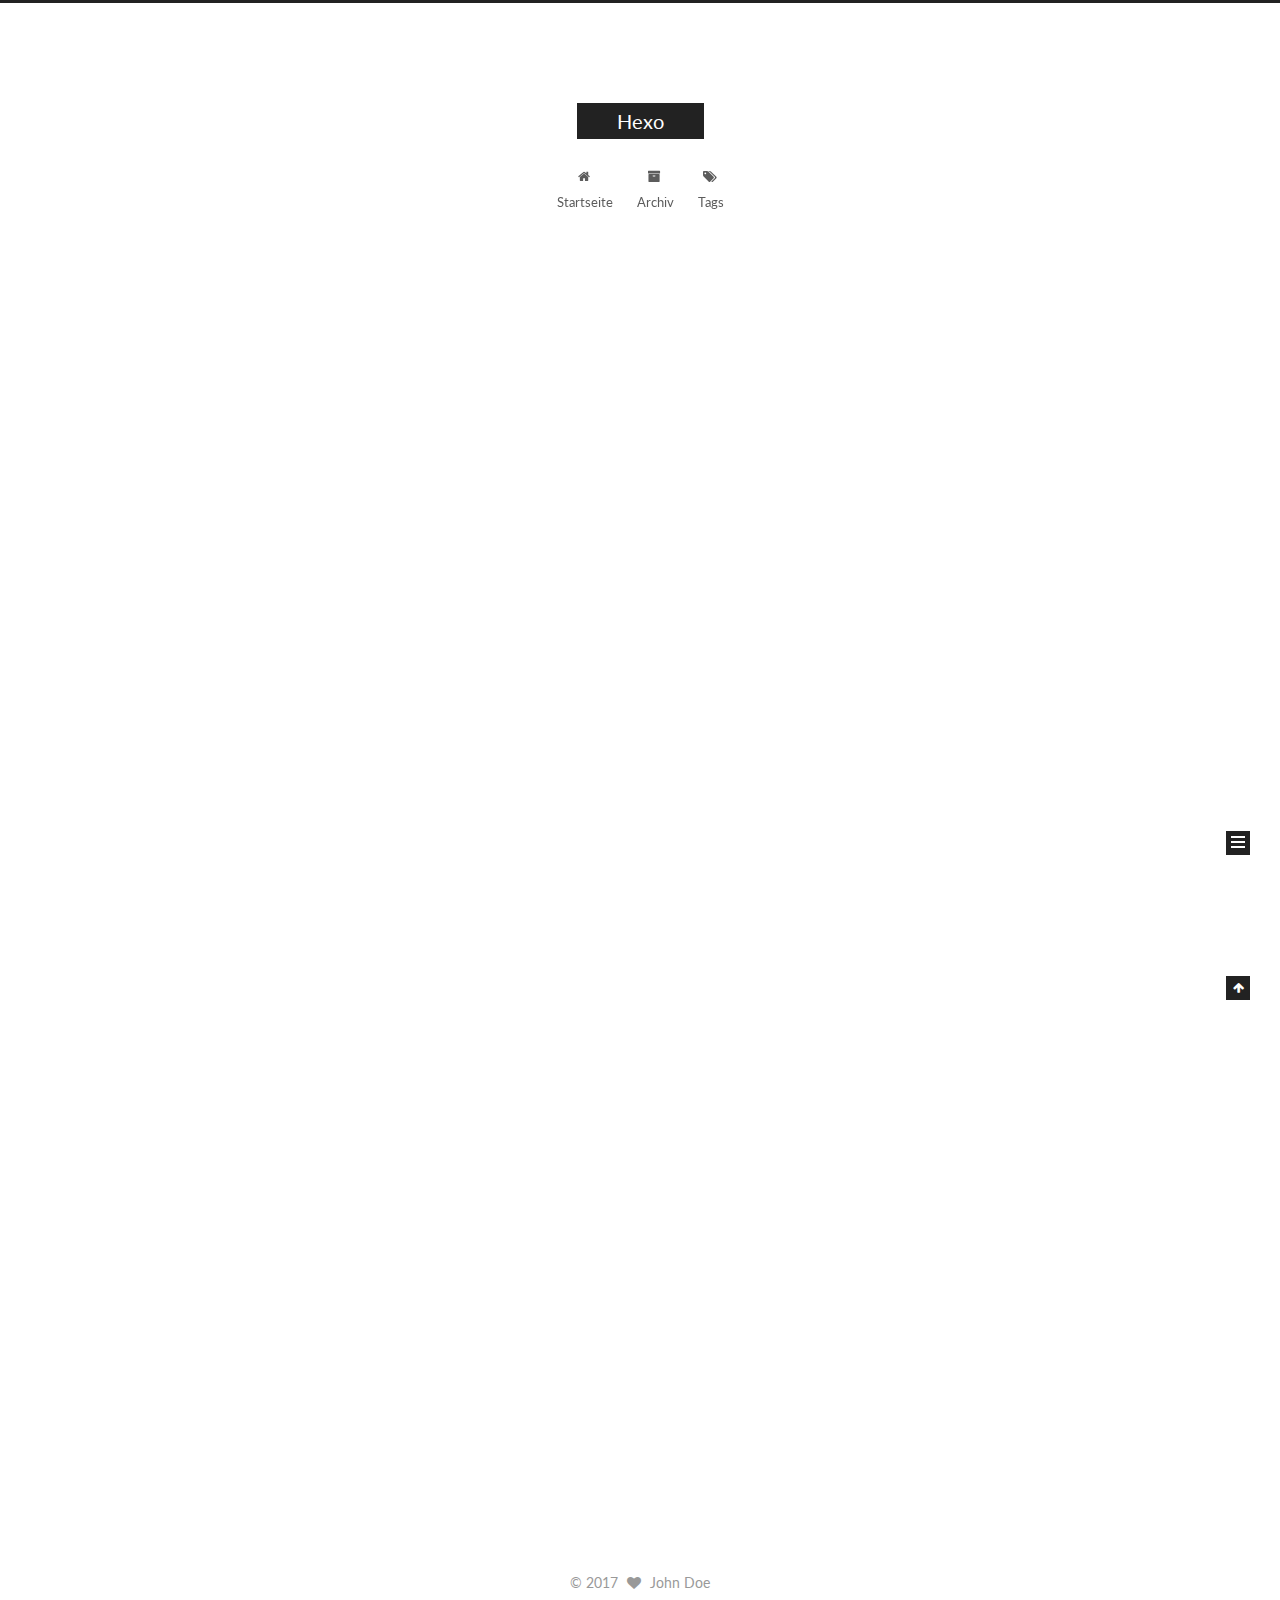
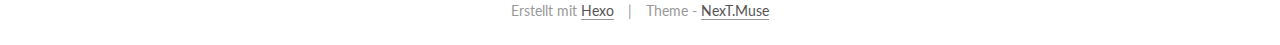
<file: index.html>
<!doctype html>



  


<html class="theme-next muse use-motion" lang="">
<head>
  <meta charset="UTF-8"/>
<meta http-equiv="X-UA-Compatible" content="IE=edge" />
<meta name="viewport" content="width=device-width, initial-scale=1, maximum-scale=1"/>






<meta http-equiv="Cache-Control" content="no-transform" />
<meta http-equiv="Cache-Control" content="no-siteapp" />















  
  
  <link href="/lib/fancybox/source/jquery.fancybox.css?v=2.1.5" rel="stylesheet" type="text/css" />




  
  
  
  

  
    
    
  

  

  

  

  

  
    
    
    <link href="//fonts.googleapis.com/css?family=Lato:300,300italic,400,400italic,700,700italic&subset=latin,latin-ext" rel="stylesheet" type="text/css">
  






<link href="/lib/font-awesome/css/font-awesome.min.css?v=4.6.2" rel="stylesheet" type="text/css" />

<link href="/css/main.css?v=5.1.1" rel="stylesheet" type="text/css" />


  <meta name="keywords" content="Hexo, NexT" />








  <link rel="shortcut icon" type="image/x-icon" href="/favicon.ico?v=5.1.1" />






<meta property="og:type" content="website">
<meta property="og:title" content="Hexo">
<meta property="og:url" content="http://yoursite.com/index.html">
<meta property="og:site_name" content="Hexo">
<meta name="twitter:card" content="summary">
<meta name="twitter:title" content="Hexo">



<script type="text/javascript" id="hexo.configurations">
  var NexT = window.NexT || {};
  var CONFIG = {
    root: '/',
    scheme: 'Muse',
    sidebar: {"position":"left","display":"post","offset":12,"offset_float":0,"b2t":false,"scrollpercent":false},
    fancybox: true,
    motion: true,
    duoshuo: {
      userId: '0',
      author: 'Author'
    },
    algolia: {
      applicationID: '',
      apiKey: '',
      indexName: '',
      hits: {"per_page":10},
      labels: {"input_placeholder":"Search for Posts","hits_empty":"We didn't find any results for the search: ${query}","hits_stats":"${hits} results found in ${time} ms"}
    }
  };
</script>



  <link rel="canonical" href="http://yoursite.com/"/>





  <title>Hexo</title>
</head>

<body itemscope itemtype="http://schema.org/WebPage" lang="">

  















  
  
    
  

  <div class="container sidebar-position-left 
   page-home 
 ">
    <div class="headband"></div>

    <header id="header" class="header" itemscope itemtype="http://schema.org/WPHeader">
      <div class="header-inner"><div class="site-brand-wrapper">
  <div class="site-meta ">
    

    <div class="custom-logo-site-title">
      <a href="/"  class="brand" rel="start">
        <span class="logo-line-before"><i></i></span>
        <span class="site-title">Hexo</span>
        <span class="logo-line-after"><i></i></span>
      </a>
    </div>
      
        <p class="site-subtitle"></p>
      
  </div>

  <div class="site-nav-toggle">
    <button>
      <span class="btn-bar"></span>
      <span class="btn-bar"></span>
      <span class="btn-bar"></span>
    </button>
  </div>
</div>

<nav class="site-nav">
  

  
    <ul id="menu" class="menu">
      
        
        <li class="menu-item menu-item-home">
          <a href="/" rel="section">
            
              <i class="menu-item-icon fa fa-fw fa-home"></i> <br />
            
            Startseite
          </a>
        </li>
      
        
        <li class="menu-item menu-item-archives">
          <a href="/archives" rel="section">
            
              <i class="menu-item-icon fa fa-fw fa-archive"></i> <br />
            
            Archiv
          </a>
        </li>
      
        
        <li class="menu-item menu-item-tags">
          <a href="/tags" rel="section">
            
              <i class="menu-item-icon fa fa-fw fa-tags"></i> <br />
            
            Tags
          </a>
        </li>
      

      
    </ul>
  

  
</nav>



 </div>
    </header>

    <main id="main" class="main">
      <div class="main-inner">
        <div class="content-wrap">
          <div id="content" class="content">
            
  <section id="posts" class="posts-expand">
    
      

  

  
  
  

  <article class="post post-type-normal " itemscope itemtype="http://schema.org/Article">
    <link itemprop="mainEntityOfPage" href="http://yoursite.com/2017/05/22/test/">

    <span hidden itemprop="author" itemscope itemtype="http://schema.org/Person">
      <meta itemprop="name" content="John Doe">
      <meta itemprop="description" content="">
      <meta itemprop="image" content="/images/avatar.gif">
    </span>

    <span hidden itemprop="publisher" itemscope itemtype="http://schema.org/Organization">
      <meta itemprop="name" content="Hexo">
    </span>

    
      <header class="post-header">

        
        
          <h1 class="post-title" itemprop="name headline">
                
                <a class="post-title-link" href="/2017/05/22/test/" itemprop="url">test</a></h1>
        

        <div class="post-meta">
          <span class="post-time">
            
              <span class="post-meta-item-icon">
                <i class="fa fa-calendar-o"></i>
              </span>
              
                <span class="post-meta-item-text">Veröffentlicht am</span>
              
              <time title="Post created" itemprop="dateCreated datePublished" datetime="2017-05-22T19:21:20+08:00">
                2017-05-22
              </time>
            

            

            
          </span>

          

          
            
          

          
          

          

          

          

        </div>
      </header>
    

    <div class="post-body" itemprop="articleBody">

      
      

      
        
          
            
          
        
      
    </div>

    <div>
      
    </div>

    <div>
      
    </div>

    <div>
      
    </div>

    <footer class="post-footer">
      

      

      

      
      
        <div class="post-eof"></div>
      
    </footer>
  </article>


    
      

  

  
  
  

  <article class="post post-type-normal " itemscope itemtype="http://schema.org/Article">
    <link itemprop="mainEntityOfPage" href="http://yoursite.com/2017/05/22/hello-world/">

    <span hidden itemprop="author" itemscope itemtype="http://schema.org/Person">
      <meta itemprop="name" content="John Doe">
      <meta itemprop="description" content="">
      <meta itemprop="image" content="/images/avatar.gif">
    </span>

    <span hidden itemprop="publisher" itemscope itemtype="http://schema.org/Organization">
      <meta itemprop="name" content="Hexo">
    </span>

    
      <header class="post-header">

        
        
          <h1 class="post-title" itemprop="name headline">
                
                <a class="post-title-link" href="/2017/05/22/hello-world/" itemprop="url">Hello World</a></h1>
        

        <div class="post-meta">
          <span class="post-time">
            
              <span class="post-meta-item-icon">
                <i class="fa fa-calendar-o"></i>
              </span>
              
                <span class="post-meta-item-text">Veröffentlicht am</span>
              
              <time title="Post created" itemprop="dateCreated datePublished" datetime="2017-05-22T19:13:49+08:00">
                2017-05-22
              </time>
            

            

            
          </span>

          

          
            
          

          
          

          

          

          

        </div>
      </header>
    

    <div class="post-body" itemprop="articleBody">

      
      

      
        
          
            <p>Welcome to <a href="https://hexo.io/" target="_blank" rel="external">Hexo</a>! This is your very first post. Check <a href="https://hexo.io/docs/" target="_blank" rel="external">documentation</a> for more info. If you get any problems when using Hexo, you can find the answer in <a href="https://hexo.io/docs/troubleshooting.html" target="_blank" rel="external">troubleshooting</a> or you can ask me on <a href="https://github.com/hexojs/hexo/issues" target="_blank" rel="external">GitHub</a>.</p>
<h2 id="Quick-Start"><a href="#Quick-Start" class="headerlink" title="Quick Start"></a>Quick Start</h2><h3 id="Create-a-new-post"><a href="#Create-a-new-post" class="headerlink" title="Create a new post"></a>Create a new post</h3><figure class="highlight bash"><table><tr><td class="gutter"><pre><div class="line">1</div></pre></td><td class="code"><pre><div class="line">$ hexo new <span class="string">"My New Post"</span></div></pre></td></tr></table></figure>
<p>More info: <a href="https://hexo.io/docs/writing.html" target="_blank" rel="external">Writing</a></p>
<h3 id="Run-server"><a href="#Run-server" class="headerlink" title="Run server"></a>Run server</h3><figure class="highlight bash"><table><tr><td class="gutter"><pre><div class="line">1</div></pre></td><td class="code"><pre><div class="line">$ hexo server</div></pre></td></tr></table></figure>
<p>More info: <a href="https://hexo.io/docs/server.html" target="_blank" rel="external">Server</a></p>
<h3 id="Generate-static-files"><a href="#Generate-static-files" class="headerlink" title="Generate static files"></a>Generate static files</h3><figure class="highlight bash"><table><tr><td class="gutter"><pre><div class="line">1</div></pre></td><td class="code"><pre><div class="line">$ hexo generate</div></pre></td></tr></table></figure>
<p>More info: <a href="https://hexo.io/docs/generating.html" target="_blank" rel="external">Generating</a></p>
<h3 id="Deploy-to-remote-sites"><a href="#Deploy-to-remote-sites" class="headerlink" title="Deploy to remote sites"></a>Deploy to remote sites</h3><figure class="highlight bash"><table><tr><td class="gutter"><pre><div class="line">1</div></pre></td><td class="code"><pre><div class="line">$ hexo deploy</div></pre></td></tr></table></figure>
<p>More info: <a href="https://hexo.io/docs/deployment.html" target="_blank" rel="external">Deployment</a></p>

          
        
      
    </div>

    <div>
      
    </div>

    <div>
      
    </div>

    <div>
      
    </div>

    <footer class="post-footer">
      

      

      

      
      
        <div class="post-eof"></div>
      
    </footer>
  </article>


    
  </section>

  


          </div>
          


          

        </div>
        
          
  
  <div class="sidebar-toggle">
    <div class="sidebar-toggle-line-wrap">
      <span class="sidebar-toggle-line sidebar-toggle-line-first"></span>
      <span class="sidebar-toggle-line sidebar-toggle-line-middle"></span>
      <span class="sidebar-toggle-line sidebar-toggle-line-last"></span>
    </div>
  </div>

  <aside id="sidebar" class="sidebar">
    <div class="sidebar-inner">

      

      

      <section class="site-overview sidebar-panel sidebar-panel-active">
        <div class="site-author motion-element" itemprop="author" itemscope itemtype="http://schema.org/Person">
          <img class="site-author-image" itemprop="image"
               src="/images/avatar.gif"
               alt="John Doe" />
          <p class="site-author-name" itemprop="name">John Doe</p>
           
              <p class="site-description motion-element" itemprop="description"></p>
          
        </div>
        <nav class="site-state motion-element">

          
            <div class="site-state-item site-state-posts">
              <a href="/archives">
                <span class="site-state-item-count">2</span>
                <span class="site-state-item-name">Artikel</span>
              </a>
            </div>
          

          

          

        </nav>

        

        <div class="links-of-author motion-element">
          
        </div>

        
        

        
        

        


      </section>

      

      

    </div>
  </aside>


        
      </div>
    </main>

    <footer id="footer" class="footer">
      <div class="footer-inner">
        <div class="copyright" >
  
  &copy; 
  <span itemprop="copyrightYear">2017</span>
  <span class="with-love">
    <i class="fa fa-heart"></i>
  </span>
  <span class="author" itemprop="copyrightHolder">John Doe</span>
</div>


<div class="powered-by">
  Erstellt mit  <a class="theme-link" href="https://hexo.io">Hexo</a>
</div>

<div class="theme-info">
  Theme -
  <a class="theme-link" href="https://github.com/iissnan/hexo-theme-next">
    NexT.Muse
  </a>
</div>


        

        
      </div>
    </footer>

    
      <div class="back-to-top">
        <i class="fa fa-arrow-up"></i>
        
      </div>
    

  </div>

  

<script type="text/javascript">
  if (Object.prototype.toString.call(window.Promise) !== '[object Function]') {
    window.Promise = null;
  }
</script>









  












  
  <script type="text/javascript" src="/lib/jquery/index.js?v=2.1.3"></script>

  
  <script type="text/javascript" src="/lib/fastclick/lib/fastclick.min.js?v=1.0.6"></script>

  
  <script type="text/javascript" src="/lib/jquery_lazyload/jquery.lazyload.js?v=1.9.7"></script>

  
  <script type="text/javascript" src="/lib/velocity/velocity.min.js?v=1.2.1"></script>

  
  <script type="text/javascript" src="/lib/velocity/velocity.ui.min.js?v=1.2.1"></script>

  
  <script type="text/javascript" src="/lib/fancybox/source/jquery.fancybox.pack.js?v=2.1.5"></script>


  


  <script type="text/javascript" src="/js/src/utils.js?v=5.1.1"></script>

  <script type="text/javascript" src="/js/src/motion.js?v=5.1.1"></script>



  
  

  

  


  <script type="text/javascript" src="/js/src/bootstrap.js?v=5.1.1"></script>



  


  




	





  





  





  






  





  

  

  

  

  

</body>
</html>
</file>
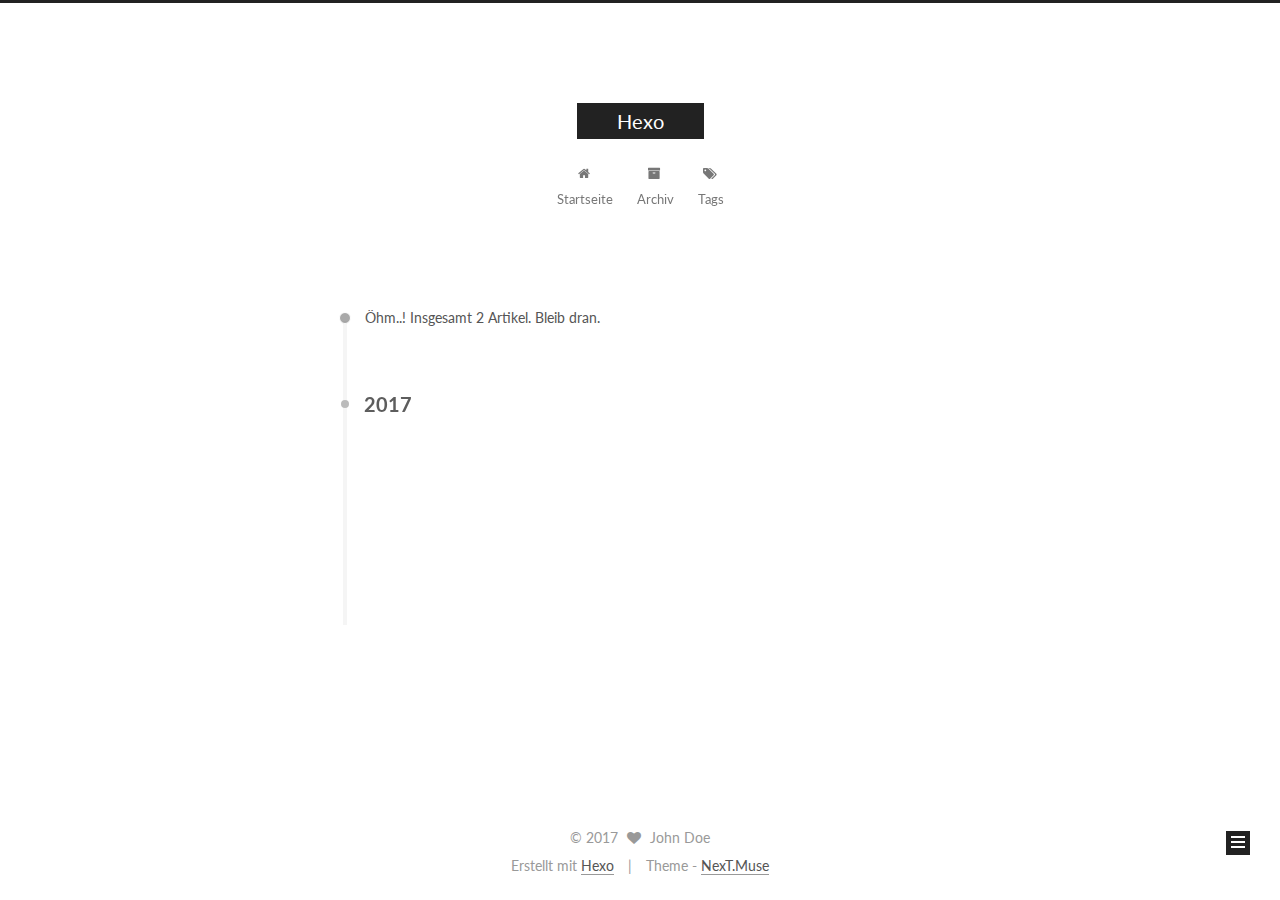
<file: archives/index.html>
<!doctype html>



  


<html class="theme-next muse use-motion" lang="">
<head>
  <meta charset="UTF-8"/>
<meta http-equiv="X-UA-Compatible" content="IE=edge" />
<meta name="viewport" content="width=device-width, initial-scale=1, maximum-scale=1"/>






<meta http-equiv="Cache-Control" content="no-transform" />
<meta http-equiv="Cache-Control" content="no-siteapp" />















  
  
  <link href="/lib/fancybox/source/jquery.fancybox.css?v=2.1.5" rel="stylesheet" type="text/css" />




  
  
  
  

  
    
    
  

  

  

  

  

  
    
    
    <link href="//fonts.googleapis.com/css?family=Lato:300,300italic,400,400italic,700,700italic&subset=latin,latin-ext" rel="stylesheet" type="text/css">
  






<link href="/lib/font-awesome/css/font-awesome.min.css?v=4.6.2" rel="stylesheet" type="text/css" />

<link href="/css/main.css?v=5.1.1" rel="stylesheet" type="text/css" />


  <meta name="keywords" content="Hexo, NexT" />








  <link rel="shortcut icon" type="image/x-icon" href="/favicon.ico?v=5.1.1" />






<meta property="og:type" content="website">
<meta property="og:title" content="Hexo">
<meta property="og:url" content="http://yoursite.com/archives/index.html">
<meta property="og:site_name" content="Hexo">
<meta name="twitter:card" content="summary">
<meta name="twitter:title" content="Hexo">



<script type="text/javascript" id="hexo.configurations">
  var NexT = window.NexT || {};
  var CONFIG = {
    root: '/',
    scheme: 'Muse',
    sidebar: {"position":"left","display":"post","offset":12,"offset_float":0,"b2t":false,"scrollpercent":false},
    fancybox: true,
    motion: true,
    duoshuo: {
      userId: '0',
      author: 'Author'
    },
    algolia: {
      applicationID: '',
      apiKey: '',
      indexName: '',
      hits: {"per_page":10},
      labels: {"input_placeholder":"Search for Posts","hits_empty":"We didn't find any results for the search: ${query}","hits_stats":"${hits} results found in ${time} ms"}
    }
  };
</script>



  <link rel="canonical" href="http://yoursite.com/archives/"/>





  <title>Archiv | Hexo</title>
</head>

<body itemscope itemtype="http://schema.org/WebPage" lang="">

  















  
  
    
  

  <div class="container sidebar-position-left  page-archive  ">
    <div class="headband"></div>

    <header id="header" class="header" itemscope itemtype="http://schema.org/WPHeader">
      <div class="header-inner"><div class="site-brand-wrapper">
  <div class="site-meta ">
    

    <div class="custom-logo-site-title">
      <a href="/"  class="brand" rel="start">
        <span class="logo-line-before"><i></i></span>
        <span class="site-title">Hexo</span>
        <span class="logo-line-after"><i></i></span>
      </a>
    </div>
      
        <p class="site-subtitle"></p>
      
  </div>

  <div class="site-nav-toggle">
    <button>
      <span class="btn-bar"></span>
      <span class="btn-bar"></span>
      <span class="btn-bar"></span>
    </button>
  </div>
</div>

<nav class="site-nav">
  

  
    <ul id="menu" class="menu">
      
        
        <li class="menu-item menu-item-home">
          <a href="/" rel="section">
            
              <i class="menu-item-icon fa fa-fw fa-home"></i> <br />
            
            Startseite
          </a>
        </li>
      
        
        <li class="menu-item menu-item-archives">
          <a href="/archives" rel="section">
            
              <i class="menu-item-icon fa fa-fw fa-archive"></i> <br />
            
            Archiv
          </a>
        </li>
      
        
        <li class="menu-item menu-item-tags">
          <a href="/tags" rel="section">
            
              <i class="menu-item-icon fa fa-fw fa-tags"></i> <br />
            
            Tags
          </a>
        </li>
      

      
    </ul>
  

  
</nav>



 </div>
    </header>

    <main id="main" class="main">
      <div class="main-inner">
        <div class="content-wrap">
          <div id="content" class="content">
            

  <section id="posts" class="posts-collapse">
    <span class="archive-move-on"></span>

    <span class="archive-page-counter">
      
      
      
        
      
      Öhm..! Insgesamt 2 Artikel. Bleib dran.
    </span>

    

      
      
      

      
        
        <div class="collection-title">
          <h2 class="archive-year motion-element" id="archive-year-2017">2017</h2>
        </div>
      
      

      

  <article class="post post-type-normal" itemscope itemtype="http://schema.org/Article">
    <header class="post-header">

      <h2 class="post-title">
        
            <a class="post-title-link" href="/2017/05/22/test/" itemprop="url">
              
                <span itemprop="name">test</span>
              
            </a>
        
      </h2>

      <div class="post-meta">
        <time class="post-time" itemprop="dateCreated"
              datetime="2017-05-22T19:21:20+08:00"
              content="2017-05-22" >
          05-22
        </time>
      </div>

    </header>
  </article>



    

      
      
      

      
      

      

  <article class="post post-type-normal" itemscope itemtype="http://schema.org/Article">
    <header class="post-header">

      <h2 class="post-title">
        
            <a class="post-title-link" href="/2017/05/22/hello-world/" itemprop="url">
              
                <span itemprop="name">Hello World</span>
              
            </a>
        
      </h2>

      <div class="post-meta">
        <time class="post-time" itemprop="dateCreated"
              datetime="2017-05-22T19:13:49+08:00"
              content="2017-05-22" >
          05-22
        </time>
      </div>

    </header>
  </article>



    

  </section>

  



          </div>
          


          

        </div>
        
          
  
  <div class="sidebar-toggle">
    <div class="sidebar-toggle-line-wrap">
      <span class="sidebar-toggle-line sidebar-toggle-line-first"></span>
      <span class="sidebar-toggle-line sidebar-toggle-line-middle"></span>
      <span class="sidebar-toggle-line sidebar-toggle-line-last"></span>
    </div>
  </div>

  <aside id="sidebar" class="sidebar">
    <div class="sidebar-inner">

      

      

      <section class="site-overview sidebar-panel sidebar-panel-active">
        <div class="site-author motion-element" itemprop="author" itemscope itemtype="http://schema.org/Person">
          <img class="site-author-image" itemprop="image"
               src="/images/avatar.gif"
               alt="John Doe" />
          <p class="site-author-name" itemprop="name">John Doe</p>
           
              <p class="site-description motion-element" itemprop="description"></p>
          
        </div>
        <nav class="site-state motion-element">

          
            <div class="site-state-item site-state-posts">
              <a href="/archives">
                <span class="site-state-item-count">2</span>
                <span class="site-state-item-name">Artikel</span>
              </a>
            </div>
          

          

          

        </nav>

        

        <div class="links-of-author motion-element">
          
        </div>

        
        

        
        

        


      </section>

      

      

    </div>
  </aside>


        
      </div>
    </main>

    <footer id="footer" class="footer">
      <div class="footer-inner">
        <div class="copyright" >
  
  &copy; 
  <span itemprop="copyrightYear">2017</span>
  <span class="with-love">
    <i class="fa fa-heart"></i>
  </span>
  <span class="author" itemprop="copyrightHolder">John Doe</span>
</div>


<div class="powered-by">
  Erstellt mit  <a class="theme-link" href="https://hexo.io">Hexo</a>
</div>

<div class="theme-info">
  Theme -
  <a class="theme-link" href="https://github.com/iissnan/hexo-theme-next">
    NexT.Muse
  </a>
</div>


        

        
      </div>
    </footer>

    
      <div class="back-to-top">
        <i class="fa fa-arrow-up"></i>
        
      </div>
    

  </div>

  

<script type="text/javascript">
  if (Object.prototype.toString.call(window.Promise) !== '[object Function]') {
    window.Promise = null;
  }
</script>









  












  
  <script type="text/javascript" src="/lib/jquery/index.js?v=2.1.3"></script>

  
  <script type="text/javascript" src="/lib/fastclick/lib/fastclick.min.js?v=1.0.6"></script>

  
  <script type="text/javascript" src="/lib/jquery_lazyload/jquery.lazyload.js?v=1.9.7"></script>

  
  <script type="text/javascript" src="/lib/velocity/velocity.min.js?v=1.2.1"></script>

  
  <script type="text/javascript" src="/lib/velocity/velocity.ui.min.js?v=1.2.1"></script>

  
  <script type="text/javascript" src="/lib/fancybox/source/jquery.fancybox.pack.js?v=2.1.5"></script>


  


  <script type="text/javascript" src="/js/src/utils.js?v=5.1.1"></script>

  <script type="text/javascript" src="/js/src/motion.js?v=5.1.1"></script>



  
  

  
  
    <script type="text/javascript" id="motion.page.archive">
      $('.archive-year').velocity('transition.slideLeftIn');
    </script>
  


  


  <script type="text/javascript" src="/js/src/bootstrap.js?v=5.1.1"></script>



  


  




	





  





  





  






  





  

  

  

  

  

</body>
</html>
</file>
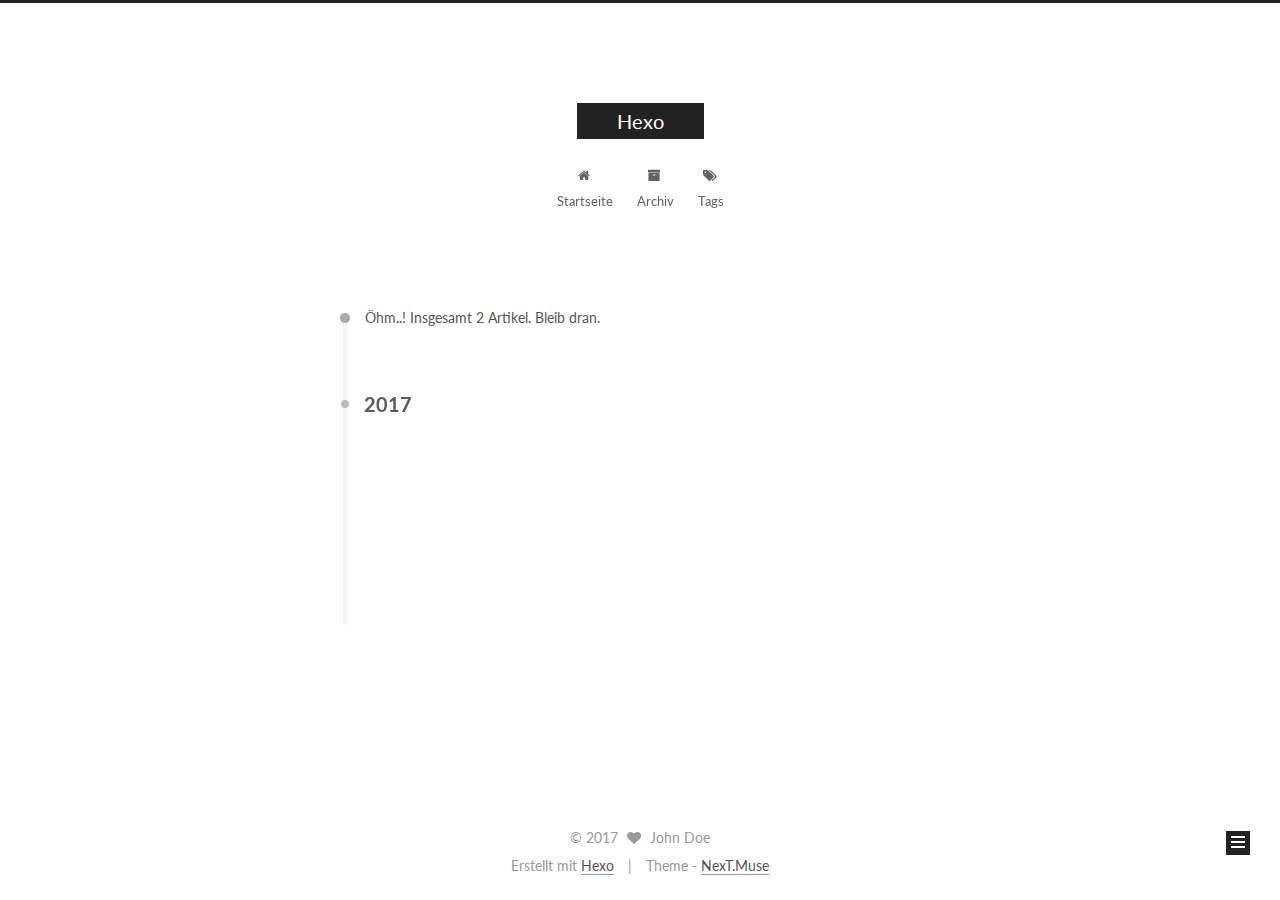
<file: archives/2017/index.html>
<!doctype html>



  


<html class="theme-next muse use-motion" lang="">
<head>
  <meta charset="UTF-8"/>
<meta http-equiv="X-UA-Compatible" content="IE=edge" />
<meta name="viewport" content="width=device-width, initial-scale=1, maximum-scale=1"/>






<meta http-equiv="Cache-Control" content="no-transform" />
<meta http-equiv="Cache-Control" content="no-siteapp" />















  
  
  <link href="/lib/fancybox/source/jquery.fancybox.css?v=2.1.5" rel="stylesheet" type="text/css" />




  
  
  
  

  
    
    
  

  

  

  

  

  
    
    
    <link href="//fonts.googleapis.com/css?family=Lato:300,300italic,400,400italic,700,700italic&subset=latin,latin-ext" rel="stylesheet" type="text/css">
  






<link href="/lib/font-awesome/css/font-awesome.min.css?v=4.6.2" rel="stylesheet" type="text/css" />

<link href="/css/main.css?v=5.1.1" rel="stylesheet" type="text/css" />


  <meta name="keywords" content="Hexo, NexT" />








  <link rel="shortcut icon" type="image/x-icon" href="/favicon.ico?v=5.1.1" />






<meta property="og:type" content="website">
<meta property="og:title" content="Hexo">
<meta property="og:url" content="http://yoursite.com/archives/2017/index.html">
<meta property="og:site_name" content="Hexo">
<meta name="twitter:card" content="summary">
<meta name="twitter:title" content="Hexo">



<script type="text/javascript" id="hexo.configurations">
  var NexT = window.NexT || {};
  var CONFIG = {
    root: '/',
    scheme: 'Muse',
    sidebar: {"position":"left","display":"post","offset":12,"offset_float":0,"b2t":false,"scrollpercent":false},
    fancybox: true,
    motion: true,
    duoshuo: {
      userId: '0',
      author: 'Author'
    },
    algolia: {
      applicationID: '',
      apiKey: '',
      indexName: '',
      hits: {"per_page":10},
      labels: {"input_placeholder":"Search for Posts","hits_empty":"We didn't find any results for the search: ${query}","hits_stats":"${hits} results found in ${time} ms"}
    }
  };
</script>



  <link rel="canonical" href="http://yoursite.com/archives/2017/"/>





  <title>Archiv | Hexo</title>
</head>

<body itemscope itemtype="http://schema.org/WebPage" lang="">

  















  
  
    
  

  <div class="container sidebar-position-left  page-archive  ">
    <div class="headband"></div>

    <header id="header" class="header" itemscope itemtype="http://schema.org/WPHeader">
      <div class="header-inner"><div class="site-brand-wrapper">
  <div class="site-meta ">
    

    <div class="custom-logo-site-title">
      <a href="/"  class="brand" rel="start">
        <span class="logo-line-before"><i></i></span>
        <span class="site-title">Hexo</span>
        <span class="logo-line-after"><i></i></span>
      </a>
    </div>
      
        <p class="site-subtitle"></p>
      
  </div>

  <div class="site-nav-toggle">
    <button>
      <span class="btn-bar"></span>
      <span class="btn-bar"></span>
      <span class="btn-bar"></span>
    </button>
  </div>
</div>

<nav class="site-nav">
  

  
    <ul id="menu" class="menu">
      
        
        <li class="menu-item menu-item-home">
          <a href="/" rel="section">
            
              <i class="menu-item-icon fa fa-fw fa-home"></i> <br />
            
            Startseite
          </a>
        </li>
      
        
        <li class="menu-item menu-item-archives">
          <a href="/archives" rel="section">
            
              <i class="menu-item-icon fa fa-fw fa-archive"></i> <br />
            
            Archiv
          </a>
        </li>
      
        
        <li class="menu-item menu-item-tags">
          <a href="/tags" rel="section">
            
              <i class="menu-item-icon fa fa-fw fa-tags"></i> <br />
            
            Tags
          </a>
        </li>
      

      
    </ul>
  

  
</nav>



 </div>
    </header>

    <main id="main" class="main">
      <div class="main-inner">
        <div class="content-wrap">
          <div id="content" class="content">
            

  <section id="posts" class="posts-collapse">
    <span class="archive-move-on"></span>

    <span class="archive-page-counter">
      
      
      
        
      
      Öhm..! Insgesamt 2 Artikel. Bleib dran.
    </span>

    

      
      
      

      
        
        <div class="collection-title">
          <h2 class="archive-year motion-element" id="archive-year-2017">2017</h2>
        </div>
      
      

      

  <article class="post post-type-normal" itemscope itemtype="http://schema.org/Article">
    <header class="post-header">

      <h2 class="post-title">
        
            <a class="post-title-link" href="/2017/05/22/test/" itemprop="url">
              
                <span itemprop="name">test</span>
              
            </a>
        
      </h2>

      <div class="post-meta">
        <time class="post-time" itemprop="dateCreated"
              datetime="2017-05-22T19:21:20+08:00"
              content="2017-05-22" >
          05-22
        </time>
      </div>

    </header>
  </article>



    

      
      
      

      
      

      

  <article class="post post-type-normal" itemscope itemtype="http://schema.org/Article">
    <header class="post-header">

      <h2 class="post-title">
        
            <a class="post-title-link" href="/2017/05/22/hello-world/" itemprop="url">
              
                <span itemprop="name">Hello World</span>
              
            </a>
        
      </h2>

      <div class="post-meta">
        <time class="post-time" itemprop="dateCreated"
              datetime="2017-05-22T19:13:49+08:00"
              content="2017-05-22" >
          05-22
        </time>
      </div>

    </header>
  </article>



    

  </section>

  



          </div>
          


          

        </div>
        
          
  
  <div class="sidebar-toggle">
    <div class="sidebar-toggle-line-wrap">
      <span class="sidebar-toggle-line sidebar-toggle-line-first"></span>
      <span class="sidebar-toggle-line sidebar-toggle-line-middle"></span>
      <span class="sidebar-toggle-line sidebar-toggle-line-last"></span>
    </div>
  </div>

  <aside id="sidebar" class="sidebar">
    <div class="sidebar-inner">

      

      

      <section class="site-overview sidebar-panel sidebar-panel-active">
        <div class="site-author motion-element" itemprop="author" itemscope itemtype="http://schema.org/Person">
          <img class="site-author-image" itemprop="image"
               src="/images/avatar.gif"
               alt="John Doe" />
          <p class="site-author-name" itemprop="name">John Doe</p>
           
              <p class="site-description motion-element" itemprop="description"></p>
          
        </div>
        <nav class="site-state motion-element">

          
            <div class="site-state-item site-state-posts">
              <a href="/archives">
                <span class="site-state-item-count">2</span>
                <span class="site-state-item-name">Artikel</span>
              </a>
            </div>
          

          

          

        </nav>

        

        <div class="links-of-author motion-element">
          
        </div>

        
        

        
        

        


      </section>

      

      

    </div>
  </aside>


        
      </div>
    </main>

    <footer id="footer" class="footer">
      <div class="footer-inner">
        <div class="copyright" >
  
  &copy; 
  <span itemprop="copyrightYear">2017</span>
  <span class="with-love">
    <i class="fa fa-heart"></i>
  </span>
  <span class="author" itemprop="copyrightHolder">John Doe</span>
</div>


<div class="powered-by">
  Erstellt mit  <a class="theme-link" href="https://hexo.io">Hexo</a>
</div>

<div class="theme-info">
  Theme -
  <a class="theme-link" href="https://github.com/iissnan/hexo-theme-next">
    NexT.Muse
  </a>
</div>


        

        
      </div>
    </footer>

    
      <div class="back-to-top">
        <i class="fa fa-arrow-up"></i>
        
      </div>
    

  </div>

  

<script type="text/javascript">
  if (Object.prototype.toString.call(window.Promise) !== '[object Function]') {
    window.Promise = null;
  }
</script>









  












  
  <script type="text/javascript" src="/lib/jquery/index.js?v=2.1.3"></script>

  
  <script type="text/javascript" src="/lib/fastclick/lib/fastclick.min.js?v=1.0.6"></script>

  
  <script type="text/javascript" src="/lib/jquery_lazyload/jquery.lazyload.js?v=1.9.7"></script>

  
  <script type="text/javascript" src="/lib/velocity/velocity.min.js?v=1.2.1"></script>

  
  <script type="text/javascript" src="/lib/velocity/velocity.ui.min.js?v=1.2.1"></script>

  
  <script type="text/javascript" src="/lib/fancybox/source/jquery.fancybox.pack.js?v=2.1.5"></script>


  


  <script type="text/javascript" src="/js/src/utils.js?v=5.1.1"></script>

  <script type="text/javascript" src="/js/src/motion.js?v=5.1.1"></script>



  
  

  
  
    <script type="text/javascript" id="motion.page.archive">
      $('.archive-year').velocity('transition.slideLeftIn');
    </script>
  


  


  <script type="text/javascript" src="/js/src/bootstrap.js?v=5.1.1"></script>



  


  




	





  





  





  






  





  

  

  

  

  

</body>
</html>
</file>
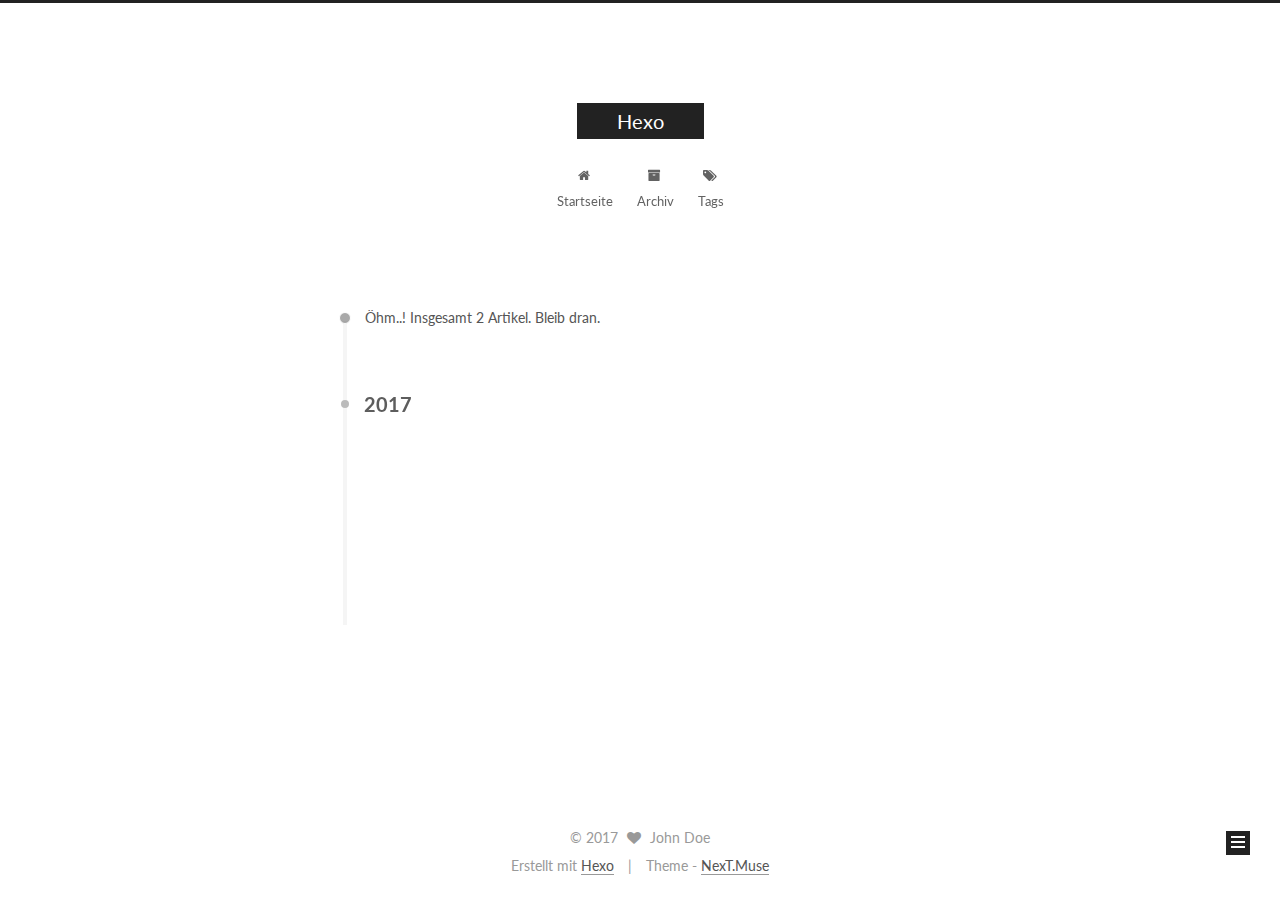
<file: archives/2017/05/index.html>
<!doctype html>



  


<html class="theme-next muse use-motion" lang="">
<head>
  <meta charset="UTF-8"/>
<meta http-equiv="X-UA-Compatible" content="IE=edge" />
<meta name="viewport" content="width=device-width, initial-scale=1, maximum-scale=1"/>






<meta http-equiv="Cache-Control" content="no-transform" />
<meta http-equiv="Cache-Control" content="no-siteapp" />















  
  
  <link href="/lib/fancybox/source/jquery.fancybox.css?v=2.1.5" rel="stylesheet" type="text/css" />




  
  
  
  

  
    
    
  

  

  

  

  

  
    
    
    <link href="//fonts.googleapis.com/css?family=Lato:300,300italic,400,400italic,700,700italic&subset=latin,latin-ext" rel="stylesheet" type="text/css">
  






<link href="/lib/font-awesome/css/font-awesome.min.css?v=4.6.2" rel="stylesheet" type="text/css" />

<link href="/css/main.css?v=5.1.1" rel="stylesheet" type="text/css" />


  <meta name="keywords" content="Hexo, NexT" />








  <link rel="shortcut icon" type="image/x-icon" href="/favicon.ico?v=5.1.1" />






<meta property="og:type" content="website">
<meta property="og:title" content="Hexo">
<meta property="og:url" content="http://yoursite.com/archives/2017/05/index.html">
<meta property="og:site_name" content="Hexo">
<meta name="twitter:card" content="summary">
<meta name="twitter:title" content="Hexo">



<script type="text/javascript" id="hexo.configurations">
  var NexT = window.NexT || {};
  var CONFIG = {
    root: '/',
    scheme: 'Muse',
    sidebar: {"position":"left","display":"post","offset":12,"offset_float":0,"b2t":false,"scrollpercent":false},
    fancybox: true,
    motion: true,
    duoshuo: {
      userId: '0',
      author: 'Author'
    },
    algolia: {
      applicationID: '',
      apiKey: '',
      indexName: '',
      hits: {"per_page":10},
      labels: {"input_placeholder":"Search for Posts","hits_empty":"We didn't find any results for the search: ${query}","hits_stats":"${hits} results found in ${time} ms"}
    }
  };
</script>



  <link rel="canonical" href="http://yoursite.com/archives/2017/05/"/>





  <title>Archiv | Hexo</title>
</head>

<body itemscope itemtype="http://schema.org/WebPage" lang="">

  















  
  
    
  

  <div class="container sidebar-position-left  page-archive  ">
    <div class="headband"></div>

    <header id="header" class="header" itemscope itemtype="http://schema.org/WPHeader">
      <div class="header-inner"><div class="site-brand-wrapper">
  <div class="site-meta ">
    

    <div class="custom-logo-site-title">
      <a href="/"  class="brand" rel="start">
        <span class="logo-line-before"><i></i></span>
        <span class="site-title">Hexo</span>
        <span class="logo-line-after"><i></i></span>
      </a>
    </div>
      
        <p class="site-subtitle"></p>
      
  </div>

  <div class="site-nav-toggle">
    <button>
      <span class="btn-bar"></span>
      <span class="btn-bar"></span>
      <span class="btn-bar"></span>
    </button>
  </div>
</div>

<nav class="site-nav">
  

  
    <ul id="menu" class="menu">
      
        
        <li class="menu-item menu-item-home">
          <a href="/" rel="section">
            
              <i class="menu-item-icon fa fa-fw fa-home"></i> <br />
            
            Startseite
          </a>
        </li>
      
        
        <li class="menu-item menu-item-archives">
          <a href="/archives" rel="section">
            
              <i class="menu-item-icon fa fa-fw fa-archive"></i> <br />
            
            Archiv
          </a>
        </li>
      
        
        <li class="menu-item menu-item-tags">
          <a href="/tags" rel="section">
            
              <i class="menu-item-icon fa fa-fw fa-tags"></i> <br />
            
            Tags
          </a>
        </li>
      

      
    </ul>
  

  
</nav>



 </div>
    </header>

    <main id="main" class="main">
      <div class="main-inner">
        <div class="content-wrap">
          <div id="content" class="content">
            

  <section id="posts" class="posts-collapse">
    <span class="archive-move-on"></span>

    <span class="archive-page-counter">
      
      
      
        
      
      Öhm..! Insgesamt 2 Artikel. Bleib dran.
    </span>

    

      
      
      

      
        
        <div class="collection-title">
          <h2 class="archive-year motion-element" id="archive-year-2017">2017</h2>
        </div>
      
      

      

  <article class="post post-type-normal" itemscope itemtype="http://schema.org/Article">
    <header class="post-header">

      <h2 class="post-title">
        
            <a class="post-title-link" href="/2017/05/22/test/" itemprop="url">
              
                <span itemprop="name">test</span>
              
            </a>
        
      </h2>

      <div class="post-meta">
        <time class="post-time" itemprop="dateCreated"
              datetime="2017-05-22T19:21:20+08:00"
              content="2017-05-22" >
          05-22
        </time>
      </div>

    </header>
  </article>



    

      
      
      

      
      

      

  <article class="post post-type-normal" itemscope itemtype="http://schema.org/Article">
    <header class="post-header">

      <h2 class="post-title">
        
            <a class="post-title-link" href="/2017/05/22/hello-world/" itemprop="url">
              
                <span itemprop="name">Hello World</span>
              
            </a>
        
      </h2>

      <div class="post-meta">
        <time class="post-time" itemprop="dateCreated"
              datetime="2017-05-22T19:13:49+08:00"
              content="2017-05-22" >
          05-22
        </time>
      </div>

    </header>
  </article>



    

  </section>

  



          </div>
          


          

        </div>
        
          
  
  <div class="sidebar-toggle">
    <div class="sidebar-toggle-line-wrap">
      <span class="sidebar-toggle-line sidebar-toggle-line-first"></span>
      <span class="sidebar-toggle-line sidebar-toggle-line-middle"></span>
      <span class="sidebar-toggle-line sidebar-toggle-line-last"></span>
    </div>
  </div>

  <aside id="sidebar" class="sidebar">
    <div class="sidebar-inner">

      

      

      <section class="site-overview sidebar-panel sidebar-panel-active">
        <div class="site-author motion-element" itemprop="author" itemscope itemtype="http://schema.org/Person">
          <img class="site-author-image" itemprop="image"
               src="/images/avatar.gif"
               alt="John Doe" />
          <p class="site-author-name" itemprop="name">John Doe</p>
           
              <p class="site-description motion-element" itemprop="description"></p>
          
        </div>
        <nav class="site-state motion-element">

          
            <div class="site-state-item site-state-posts">
              <a href="/archives">
                <span class="site-state-item-count">2</span>
                <span class="site-state-item-name">Artikel</span>
              </a>
            </div>
          

          

          

        </nav>

        

        <div class="links-of-author motion-element">
          
        </div>

        
        

        
        

        


      </section>

      

      

    </div>
  </aside>


        
      </div>
    </main>

    <footer id="footer" class="footer">
      <div class="footer-inner">
        <div class="copyright" >
  
  &copy; 
  <span itemprop="copyrightYear">2017</span>
  <span class="with-love">
    <i class="fa fa-heart"></i>
  </span>
  <span class="author" itemprop="copyrightHolder">John Doe</span>
</div>


<div class="powered-by">
  Erstellt mit  <a class="theme-link" href="https://hexo.io">Hexo</a>
</div>

<div class="theme-info">
  Theme -
  <a class="theme-link" href="https://github.com/iissnan/hexo-theme-next">
    NexT.Muse
  </a>
</div>


        

        
      </div>
    </footer>

    
      <div class="back-to-top">
        <i class="fa fa-arrow-up"></i>
        
      </div>
    

  </div>

  

<script type="text/javascript">
  if (Object.prototype.toString.call(window.Promise) !== '[object Function]') {
    window.Promise = null;
  }
</script>









  












  
  <script type="text/javascript" src="/lib/jquery/index.js?v=2.1.3"></script>

  
  <script type="text/javascript" src="/lib/fastclick/lib/fastclick.min.js?v=1.0.6"></script>

  
  <script type="text/javascript" src="/lib/jquery_lazyload/jquery.lazyload.js?v=1.9.7"></script>

  
  <script type="text/javascript" src="/lib/velocity/velocity.min.js?v=1.2.1"></script>

  
  <script type="text/javascript" src="/lib/velocity/velocity.ui.min.js?v=1.2.1"></script>

  
  <script type="text/javascript" src="/lib/fancybox/source/jquery.fancybox.pack.js?v=2.1.5"></script>


  


  <script type="text/javascript" src="/js/src/utils.js?v=5.1.1"></script>

  <script type="text/javascript" src="/js/src/motion.js?v=5.1.1"></script>



  
  

  
  
    <script type="text/javascript" id="motion.page.archive">
      $('.archive-year').velocity('transition.slideLeftIn');
    </script>
  


  


  <script type="text/javascript" src="/js/src/bootstrap.js?v=5.1.1"></script>



  


  




	





  





  





  






  





  

  

  

  

  

</body>
</html>
</file>
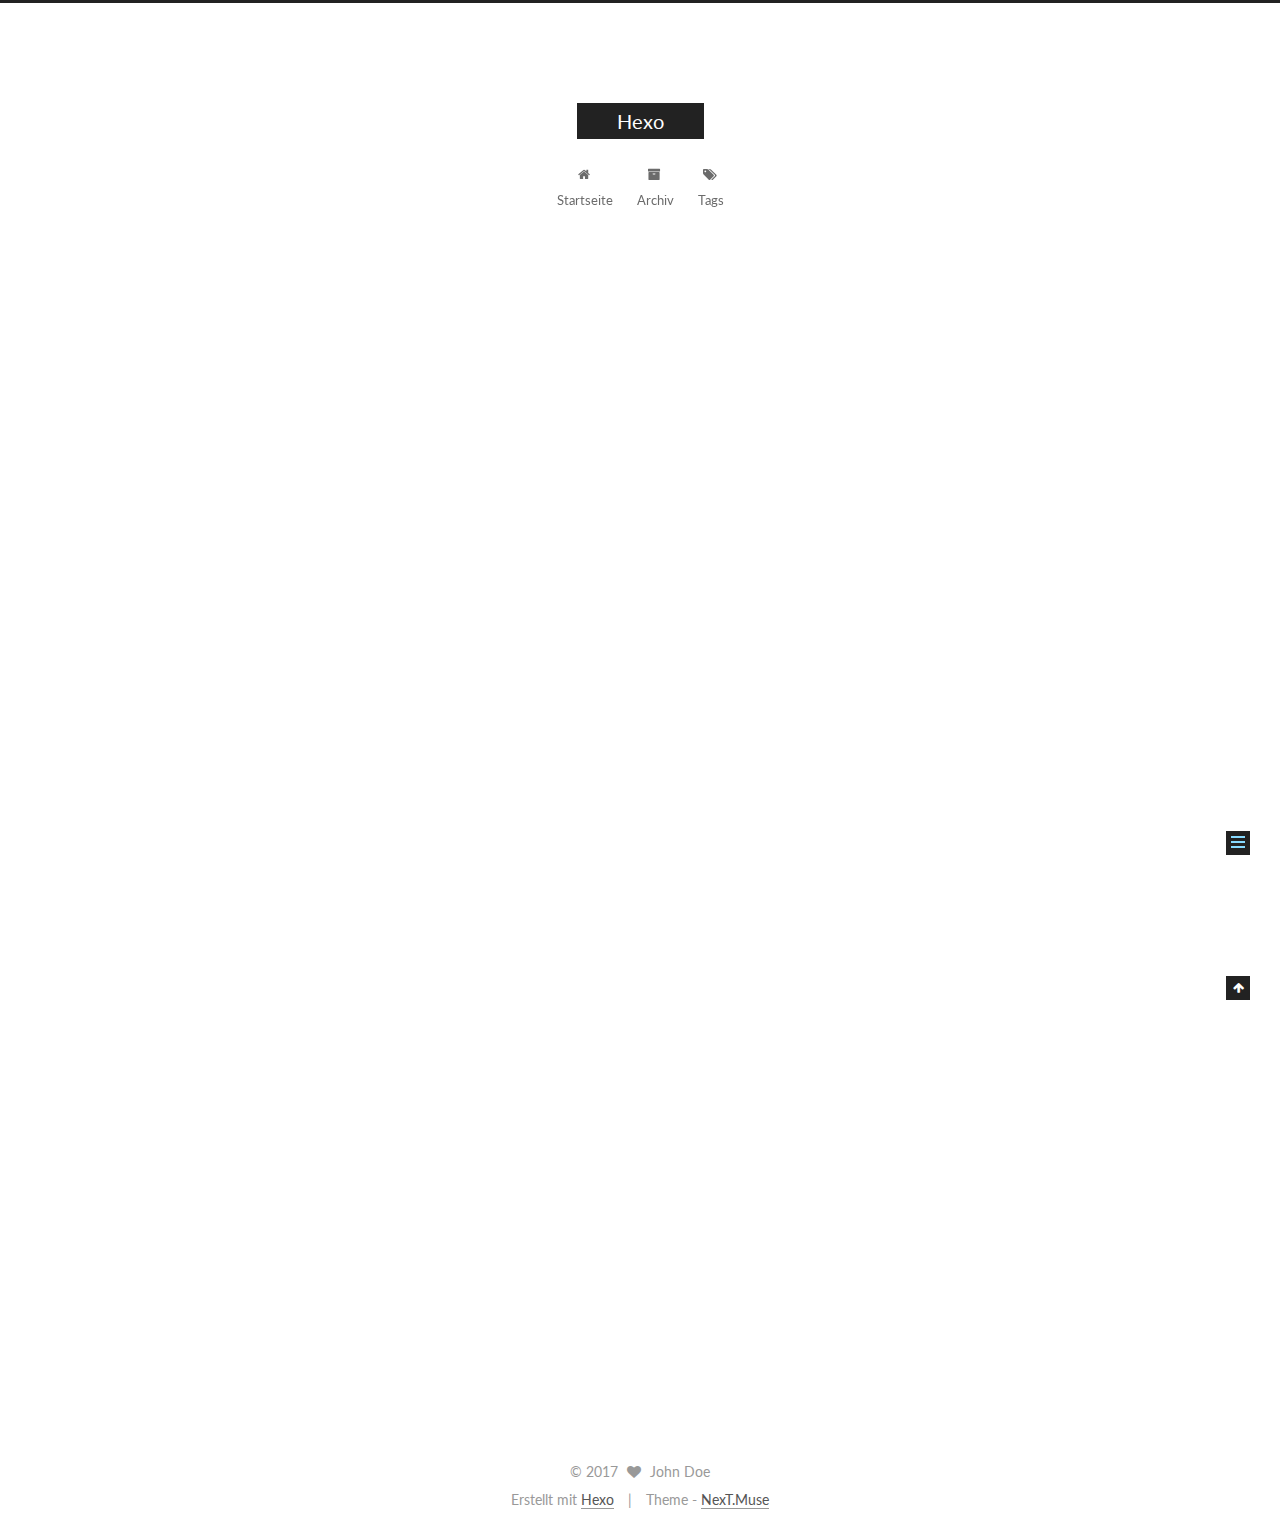
<file: 2017/05/22/hello-world/index.html>
<!doctype html>



  


<html class="theme-next muse use-motion" lang="">
<head>
  <meta charset="UTF-8"/>
<meta http-equiv="X-UA-Compatible" content="IE=edge" />
<meta name="viewport" content="width=device-width, initial-scale=1, maximum-scale=1"/>






<meta http-equiv="Cache-Control" content="no-transform" />
<meta http-equiv="Cache-Control" content="no-siteapp" />















  
  
  <link href="/lib/fancybox/source/jquery.fancybox.css?v=2.1.5" rel="stylesheet" type="text/css" />




  
  
  
  

  
    
    
  

  

  

  

  

  
    
    
    <link href="//fonts.googleapis.com/css?family=Lato:300,300italic,400,400italic,700,700italic&subset=latin,latin-ext" rel="stylesheet" type="text/css">
  






<link href="/lib/font-awesome/css/font-awesome.min.css?v=4.6.2" rel="stylesheet" type="text/css" />

<link href="/css/main.css?v=5.1.1" rel="stylesheet" type="text/css" />


  <meta name="keywords" content="Hexo, NexT" />








  <link rel="shortcut icon" type="image/x-icon" href="/favicon.ico?v=5.1.1" />






<meta name="description" content="Welcome to Hexo! This is your very first post. Check documentation for more info. If you get any problems when using Hexo, you can find the answer in troubleshooting or you can ask me on GitHub. Quick">
<meta property="og:type" content="article">
<meta property="og:title" content="Hello World">
<meta property="og:url" content="http://yoursite.com/2017/05/22/hello-world/index.html">
<meta property="og:site_name" content="Hexo">
<meta property="og:description" content="Welcome to Hexo! This is your very first post. Check documentation for more info. If you get any problems when using Hexo, you can find the answer in troubleshooting or you can ask me on GitHub. Quick">
<meta property="og:updated_time" content="2017-05-22T11:13:49.000Z">
<meta name="twitter:card" content="summary">
<meta name="twitter:title" content="Hello World">
<meta name="twitter:description" content="Welcome to Hexo! This is your very first post. Check documentation for more info. If you get any problems when using Hexo, you can find the answer in troubleshooting or you can ask me on GitHub. Quick">



<script type="text/javascript" id="hexo.configurations">
  var NexT = window.NexT || {};
  var CONFIG = {
    root: '/',
    scheme: 'Muse',
    sidebar: {"position":"left","display":"post","offset":12,"offset_float":0,"b2t":false,"scrollpercent":false},
    fancybox: true,
    motion: true,
    duoshuo: {
      userId: '0',
      author: 'Author'
    },
    algolia: {
      applicationID: '',
      apiKey: '',
      indexName: '',
      hits: {"per_page":10},
      labels: {"input_placeholder":"Search for Posts","hits_empty":"We didn't find any results for the search: ${query}","hits_stats":"${hits} results found in ${time} ms"}
    }
  };
</script>



  <link rel="canonical" href="http://yoursite.com/2017/05/22/hello-world/"/>





  <title>Hello World | Hexo</title>
</head>

<body itemscope itemtype="http://schema.org/WebPage" lang="">

  















  
  
    
  

  <div class="container sidebar-position-left page-post-detail ">
    <div class="headband"></div>

    <header id="header" class="header" itemscope itemtype="http://schema.org/WPHeader">
      <div class="header-inner"><div class="site-brand-wrapper">
  <div class="site-meta ">
    

    <div class="custom-logo-site-title">
      <a href="/"  class="brand" rel="start">
        <span class="logo-line-before"><i></i></span>
        <span class="site-title">Hexo</span>
        <span class="logo-line-after"><i></i></span>
      </a>
    </div>
      
        <p class="site-subtitle"></p>
      
  </div>

  <div class="site-nav-toggle">
    <button>
      <span class="btn-bar"></span>
      <span class="btn-bar"></span>
      <span class="btn-bar"></span>
    </button>
  </div>
</div>

<nav class="site-nav">
  

  
    <ul id="menu" class="menu">
      
        
        <li class="menu-item menu-item-home">
          <a href="/" rel="section">
            
              <i class="menu-item-icon fa fa-fw fa-home"></i> <br />
            
            Startseite
          </a>
        </li>
      
        
        <li class="menu-item menu-item-archives">
          <a href="/archives" rel="section">
            
              <i class="menu-item-icon fa fa-fw fa-archive"></i> <br />
            
            Archiv
          </a>
        </li>
      
        
        <li class="menu-item menu-item-tags">
          <a href="/tags" rel="section">
            
              <i class="menu-item-icon fa fa-fw fa-tags"></i> <br />
            
            Tags
          </a>
        </li>
      

      
    </ul>
  

  
</nav>



 </div>
    </header>

    <main id="main" class="main">
      <div class="main-inner">
        <div class="content-wrap">
          <div id="content" class="content">
            

  <div id="posts" class="posts-expand">
    

  

  
  
  

  <article class="post post-type-normal " itemscope itemtype="http://schema.org/Article">
    <link itemprop="mainEntityOfPage" href="http://yoursite.com/2017/05/22/hello-world/">

    <span hidden itemprop="author" itemscope itemtype="http://schema.org/Person">
      <meta itemprop="name" content="John Doe">
      <meta itemprop="description" content="">
      <meta itemprop="image" content="/images/avatar.gif">
    </span>

    <span hidden itemprop="publisher" itemscope itemtype="http://schema.org/Organization">
      <meta itemprop="name" content="Hexo">
    </span>

    
      <header class="post-header">

        
        
          <h1 class="post-title" itemprop="name headline">Hello World</h1>
        

        <div class="post-meta">
          <span class="post-time">
            
              <span class="post-meta-item-icon">
                <i class="fa fa-calendar-o"></i>
              </span>
              
                <span class="post-meta-item-text">Veröffentlicht am</span>
              
              <time title="Post created" itemprop="dateCreated datePublished" datetime="2017-05-22T19:13:49+08:00">
                2017-05-22
              </time>
            

            

            
          </span>

          

          
            
          

          
          

          

          

          

        </div>
      </header>
    

    <div class="post-body" itemprop="articleBody">

      
      

      
        <p>Welcome to <a href="https://hexo.io/" target="_blank" rel="external">Hexo</a>! This is your very first post. Check <a href="https://hexo.io/docs/" target="_blank" rel="external">documentation</a> for more info. If you get any problems when using Hexo, you can find the answer in <a href="https://hexo.io/docs/troubleshooting.html" target="_blank" rel="external">troubleshooting</a> or you can ask me on <a href="https://github.com/hexojs/hexo/issues" target="_blank" rel="external">GitHub</a>.</p>
<h2 id="Quick-Start"><a href="#Quick-Start" class="headerlink" title="Quick Start"></a>Quick Start</h2><h3 id="Create-a-new-post"><a href="#Create-a-new-post" class="headerlink" title="Create a new post"></a>Create a new post</h3><figure class="highlight bash"><table><tr><td class="gutter"><pre><div class="line">1</div></pre></td><td class="code"><pre><div class="line">$ hexo new <span class="string">"My New Post"</span></div></pre></td></tr></table></figure>
<p>More info: <a href="https://hexo.io/docs/writing.html" target="_blank" rel="external">Writing</a></p>
<h3 id="Run-server"><a href="#Run-server" class="headerlink" title="Run server"></a>Run server</h3><figure class="highlight bash"><table><tr><td class="gutter"><pre><div class="line">1</div></pre></td><td class="code"><pre><div class="line">$ hexo server</div></pre></td></tr></table></figure>
<p>More info: <a href="https://hexo.io/docs/server.html" target="_blank" rel="external">Server</a></p>
<h3 id="Generate-static-files"><a href="#Generate-static-files" class="headerlink" title="Generate static files"></a>Generate static files</h3><figure class="highlight bash"><table><tr><td class="gutter"><pre><div class="line">1</div></pre></td><td class="code"><pre><div class="line">$ hexo generate</div></pre></td></tr></table></figure>
<p>More info: <a href="https://hexo.io/docs/generating.html" target="_blank" rel="external">Generating</a></p>
<h3 id="Deploy-to-remote-sites"><a href="#Deploy-to-remote-sites" class="headerlink" title="Deploy to remote sites"></a>Deploy to remote sites</h3><figure class="highlight bash"><table><tr><td class="gutter"><pre><div class="line">1</div></pre></td><td class="code"><pre><div class="line">$ hexo deploy</div></pre></td></tr></table></figure>
<p>More info: <a href="https://hexo.io/docs/deployment.html" target="_blank" rel="external">Deployment</a></p>

      
    </div>

    <div>
      
        

      
    </div>

    <div>
      
        

      
    </div>

    <div>
      
        

      
    </div>

    <footer class="post-footer">
      

      
        
      

      
        <div class="post-nav">
          <div class="post-nav-next post-nav-item">
            
          </div>

          <span class="post-nav-divider"></span>

          <div class="post-nav-prev post-nav-item">
            
              <a href="/2017/05/22/test/" rel="prev" title="test">
                test <i class="fa fa-chevron-right"></i>
              </a>
            
          </div>
        </div>
      

      
      
    </footer>
  </article>



    <div class="post-spread">
      
    </div>
  </div>


          </div>
          


          
  <div class="comments" id="comments">
    
  </div>


        </div>
        
          
  
  <div class="sidebar-toggle">
    <div class="sidebar-toggle-line-wrap">
      <span class="sidebar-toggle-line sidebar-toggle-line-first"></span>
      <span class="sidebar-toggle-line sidebar-toggle-line-middle"></span>
      <span class="sidebar-toggle-line sidebar-toggle-line-last"></span>
    </div>
  </div>

  <aside id="sidebar" class="sidebar">
    <div class="sidebar-inner">

      

      
        <ul class="sidebar-nav motion-element">
          <li class="sidebar-nav-toc sidebar-nav-active" data-target="post-toc-wrap" >
            Inhaltsverzeichnis
          </li>
          <li class="sidebar-nav-overview" data-target="site-overview">
            Übersicht
          </li>
        </ul>
      

      <section class="site-overview sidebar-panel">
        <div class="site-author motion-element" itemprop="author" itemscope itemtype="http://schema.org/Person">
          <img class="site-author-image" itemprop="image"
               src="/images/avatar.gif"
               alt="John Doe" />
          <p class="site-author-name" itemprop="name">John Doe</p>
           
              <p class="site-description motion-element" itemprop="description"></p>
          
        </div>
        <nav class="site-state motion-element">

          
            <div class="site-state-item site-state-posts">
              <a href="/archives">
                <span class="site-state-item-count">2</span>
                <span class="site-state-item-name">Artikel</span>
              </a>
            </div>
          

          

          

        </nav>

        

        <div class="links-of-author motion-element">
          
        </div>

        
        

        
        

        


      </section>

      
      <!--noindex-->
        <section class="post-toc-wrap motion-element sidebar-panel sidebar-panel-active">
          <div class="post-toc">

            
              
            

            
              <div class="post-toc-content"><ol class="nav"><li class="nav-item nav-level-2"><a class="nav-link" href="#Quick-Start"><span class="nav-number">1.</span> <span class="nav-text">Quick Start</span></a><ol class="nav-child"><li class="nav-item nav-level-3"><a class="nav-link" href="#Create-a-new-post"><span class="nav-number">1.1.</span> <span class="nav-text">Create a new post</span></a></li><li class="nav-item nav-level-3"><a class="nav-link" href="#Run-server"><span class="nav-number">1.2.</span> <span class="nav-text">Run server</span></a></li><li class="nav-item nav-level-3"><a class="nav-link" href="#Generate-static-files"><span class="nav-number">1.3.</span> <span class="nav-text">Generate static files</span></a></li><li class="nav-item nav-level-3"><a class="nav-link" href="#Deploy-to-remote-sites"><span class="nav-number">1.4.</span> <span class="nav-text">Deploy to remote sites</span></a></li></ol></li></ol></div>
            

          </div>
        </section>
      <!--/noindex-->
      

      

    </div>
  </aside>


        
      </div>
    </main>

    <footer id="footer" class="footer">
      <div class="footer-inner">
        <div class="copyright" >
  
  &copy; 
  <span itemprop="copyrightYear">2017</span>
  <span class="with-love">
    <i class="fa fa-heart"></i>
  </span>
  <span class="author" itemprop="copyrightHolder">John Doe</span>
</div>


<div class="powered-by">
  Erstellt mit  <a class="theme-link" href="https://hexo.io">Hexo</a>
</div>

<div class="theme-info">
  Theme -
  <a class="theme-link" href="https://github.com/iissnan/hexo-theme-next">
    NexT.Muse
  </a>
</div>


        

        
      </div>
    </footer>

    
      <div class="back-to-top">
        <i class="fa fa-arrow-up"></i>
        
      </div>
    

  </div>

  

<script type="text/javascript">
  if (Object.prototype.toString.call(window.Promise) !== '[object Function]') {
    window.Promise = null;
  }
</script>









  












  
  <script type="text/javascript" src="/lib/jquery/index.js?v=2.1.3"></script>

  
  <script type="text/javascript" src="/lib/fastclick/lib/fastclick.min.js?v=1.0.6"></script>

  
  <script type="text/javascript" src="/lib/jquery_lazyload/jquery.lazyload.js?v=1.9.7"></script>

  
  <script type="text/javascript" src="/lib/velocity/velocity.min.js?v=1.2.1"></script>

  
  <script type="text/javascript" src="/lib/velocity/velocity.ui.min.js?v=1.2.1"></script>

  
  <script type="text/javascript" src="/lib/fancybox/source/jquery.fancybox.pack.js?v=2.1.5"></script>


  


  <script type="text/javascript" src="/js/src/utils.js?v=5.1.1"></script>

  <script type="text/javascript" src="/js/src/motion.js?v=5.1.1"></script>



  
  

  
  <script type="text/javascript" src="/js/src/scrollspy.js?v=5.1.1"></script>
<script type="text/javascript" src="/js/src/post-details.js?v=5.1.1"></script>



  


  <script type="text/javascript" src="/js/src/bootstrap.js?v=5.1.1"></script>



  


  




	





  





  





  






  





  

  

  

  

  

</body>
</html>
</file>
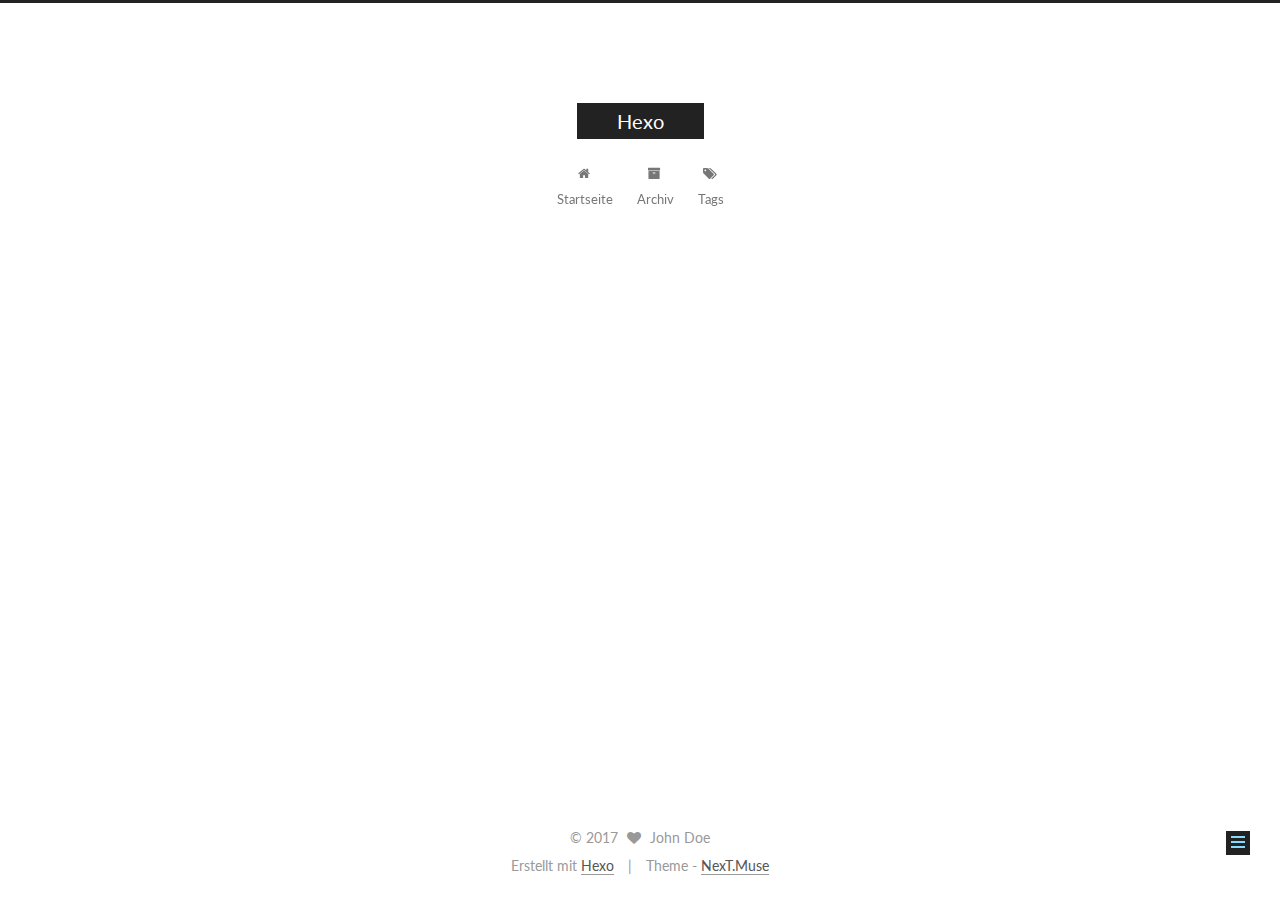
<file: 2017/05/22/test/index.html>
<!doctype html>



  


<html class="theme-next muse use-motion" lang="">
<head>
  <meta charset="UTF-8"/>
<meta http-equiv="X-UA-Compatible" content="IE=edge" />
<meta name="viewport" content="width=device-width, initial-scale=1, maximum-scale=1"/>






<meta http-equiv="Cache-Control" content="no-transform" />
<meta http-equiv="Cache-Control" content="no-siteapp" />















  
  
  <link href="/lib/fancybox/source/jquery.fancybox.css?v=2.1.5" rel="stylesheet" type="text/css" />




  
  
  
  

  
    
    
  

  

  

  

  

  
    
    
    <link href="//fonts.googleapis.com/css?family=Lato:300,300italic,400,400italic,700,700italic&subset=latin,latin-ext" rel="stylesheet" type="text/css">
  






<link href="/lib/font-awesome/css/font-awesome.min.css?v=4.6.2" rel="stylesheet" type="text/css" />

<link href="/css/main.css?v=5.1.1" rel="stylesheet" type="text/css" />


  <meta name="keywords" content="Hexo, NexT" />








  <link rel="shortcut icon" type="image/x-icon" href="/favicon.ico?v=5.1.1" />






<meta property="og:type" content="article">
<meta property="og:title" content="test">
<meta property="og:url" content="http://yoursite.com/2017/05/22/test/index.html">
<meta property="og:site_name" content="Hexo">
<meta property="og:updated_time" content="2017-05-22T11:21:20.000Z">
<meta name="twitter:card" content="summary">
<meta name="twitter:title" content="test">



<script type="text/javascript" id="hexo.configurations">
  var NexT = window.NexT || {};
  var CONFIG = {
    root: '/',
    scheme: 'Muse',
    sidebar: {"position":"left","display":"post","offset":12,"offset_float":0,"b2t":false,"scrollpercent":false},
    fancybox: true,
    motion: true,
    duoshuo: {
      userId: '0',
      author: 'Author'
    },
    algolia: {
      applicationID: '',
      apiKey: '',
      indexName: '',
      hits: {"per_page":10},
      labels: {"input_placeholder":"Search for Posts","hits_empty":"We didn't find any results for the search: ${query}","hits_stats":"${hits} results found in ${time} ms"}
    }
  };
</script>



  <link rel="canonical" href="http://yoursite.com/2017/05/22/test/"/>





  <title>test | Hexo</title>
</head>

<body itemscope itemtype="http://schema.org/WebPage" lang="">

  















  
  
    
  

  <div class="container sidebar-position-left page-post-detail ">
    <div class="headband"></div>

    <header id="header" class="header" itemscope itemtype="http://schema.org/WPHeader">
      <div class="header-inner"><div class="site-brand-wrapper">
  <div class="site-meta ">
    

    <div class="custom-logo-site-title">
      <a href="/"  class="brand" rel="start">
        <span class="logo-line-before"><i></i></span>
        <span class="site-title">Hexo</span>
        <span class="logo-line-after"><i></i></span>
      </a>
    </div>
      
        <p class="site-subtitle"></p>
      
  </div>

  <div class="site-nav-toggle">
    <button>
      <span class="btn-bar"></span>
      <span class="btn-bar"></span>
      <span class="btn-bar"></span>
    </button>
  </div>
</div>

<nav class="site-nav">
  

  
    <ul id="menu" class="menu">
      
        
        <li class="menu-item menu-item-home">
          <a href="/" rel="section">
            
              <i class="menu-item-icon fa fa-fw fa-home"></i> <br />
            
            Startseite
          </a>
        </li>
      
        
        <li class="menu-item menu-item-archives">
          <a href="/archives" rel="section">
            
              <i class="menu-item-icon fa fa-fw fa-archive"></i> <br />
            
            Archiv
          </a>
        </li>
      
        
        <li class="menu-item menu-item-tags">
          <a href="/tags" rel="section">
            
              <i class="menu-item-icon fa fa-fw fa-tags"></i> <br />
            
            Tags
          </a>
        </li>
      

      
    </ul>
  

  
</nav>



 </div>
    </header>

    <main id="main" class="main">
      <div class="main-inner">
        <div class="content-wrap">
          <div id="content" class="content">
            

  <div id="posts" class="posts-expand">
    

  

  
  
  

  <article class="post post-type-normal " itemscope itemtype="http://schema.org/Article">
    <link itemprop="mainEntityOfPage" href="http://yoursite.com/2017/05/22/test/">

    <span hidden itemprop="author" itemscope itemtype="http://schema.org/Person">
      <meta itemprop="name" content="John Doe">
      <meta itemprop="description" content="">
      <meta itemprop="image" content="/images/avatar.gif">
    </span>

    <span hidden itemprop="publisher" itemscope itemtype="http://schema.org/Organization">
      <meta itemprop="name" content="Hexo">
    </span>

    
      <header class="post-header">

        
        
          <h1 class="post-title" itemprop="name headline">test</h1>
        

        <div class="post-meta">
          <span class="post-time">
            
              <span class="post-meta-item-icon">
                <i class="fa fa-calendar-o"></i>
              </span>
              
                <span class="post-meta-item-text">Veröffentlicht am</span>
              
              <time title="Post created" itemprop="dateCreated datePublished" datetime="2017-05-22T19:21:20+08:00">
                2017-05-22
              </time>
            

            

            
          </span>

          

          
            
          

          
          

          

          

          

        </div>
      </header>
    

    <div class="post-body" itemprop="articleBody">

      
      

      
        
      
    </div>

    <div>
      
        

      
    </div>

    <div>
      
        

      
    </div>

    <div>
      
        

      
    </div>

    <footer class="post-footer">
      

      
        
      

      
        <div class="post-nav">
          <div class="post-nav-next post-nav-item">
            
              <a href="/2017/05/22/hello-world/" rel="next" title="Hello World">
                <i class="fa fa-chevron-left"></i> Hello World
              </a>
            
          </div>

          <span class="post-nav-divider"></span>

          <div class="post-nav-prev post-nav-item">
            
          </div>
        </div>
      

      
      
    </footer>
  </article>



    <div class="post-spread">
      
    </div>
  </div>


          </div>
          


          
  <div class="comments" id="comments">
    
  </div>


        </div>
        
          
  
  <div class="sidebar-toggle">
    <div class="sidebar-toggle-line-wrap">
      <span class="sidebar-toggle-line sidebar-toggle-line-first"></span>
      <span class="sidebar-toggle-line sidebar-toggle-line-middle"></span>
      <span class="sidebar-toggle-line sidebar-toggle-line-last"></span>
    </div>
  </div>

  <aside id="sidebar" class="sidebar">
    <div class="sidebar-inner">

      

      

      <section class="site-overview sidebar-panel sidebar-panel-active">
        <div class="site-author motion-element" itemprop="author" itemscope itemtype="http://schema.org/Person">
          <img class="site-author-image" itemprop="image"
               src="/images/avatar.gif"
               alt="John Doe" />
          <p class="site-author-name" itemprop="name">John Doe</p>
           
              <p class="site-description motion-element" itemprop="description"></p>
          
        </div>
        <nav class="site-state motion-element">

          
            <div class="site-state-item site-state-posts">
              <a href="/archives">
                <span class="site-state-item-count">2</span>
                <span class="site-state-item-name">Artikel</span>
              </a>
            </div>
          

          

          

        </nav>

        

        <div class="links-of-author motion-element">
          
        </div>

        
        

        
        

        


      </section>

      

      

    </div>
  </aside>


        
      </div>
    </main>

    <footer id="footer" class="footer">
      <div class="footer-inner">
        <div class="copyright" >
  
  &copy; 
  <span itemprop="copyrightYear">2017</span>
  <span class="with-love">
    <i class="fa fa-heart"></i>
  </span>
  <span class="author" itemprop="copyrightHolder">John Doe</span>
</div>


<div class="powered-by">
  Erstellt mit  <a class="theme-link" href="https://hexo.io">Hexo</a>
</div>

<div class="theme-info">
  Theme -
  <a class="theme-link" href="https://github.com/iissnan/hexo-theme-next">
    NexT.Muse
  </a>
</div>


        

        
      </div>
    </footer>

    
      <div class="back-to-top">
        <i class="fa fa-arrow-up"></i>
        
      </div>
    

  </div>

  

<script type="text/javascript">
  if (Object.prototype.toString.call(window.Promise) !== '[object Function]') {
    window.Promise = null;
  }
</script>









  












  
  <script type="text/javascript" src="/lib/jquery/index.js?v=2.1.3"></script>

  
  <script type="text/javascript" src="/lib/fastclick/lib/fastclick.min.js?v=1.0.6"></script>

  
  <script type="text/javascript" src="/lib/jquery_lazyload/jquery.lazyload.js?v=1.9.7"></script>

  
  <script type="text/javascript" src="/lib/velocity/velocity.min.js?v=1.2.1"></script>

  
  <script type="text/javascript" src="/lib/velocity/velocity.ui.min.js?v=1.2.1"></script>

  
  <script type="text/javascript" src="/lib/fancybox/source/jquery.fancybox.pack.js?v=2.1.5"></script>


  


  <script type="text/javascript" src="/js/src/utils.js?v=5.1.1"></script>

  <script type="text/javascript" src="/js/src/motion.js?v=5.1.1"></script>



  
  

  
  <script type="text/javascript" src="/js/src/scrollspy.js?v=5.1.1"></script>
<script type="text/javascript" src="/js/src/post-details.js?v=5.1.1"></script>



  


  <script type="text/javascript" src="/js/src/bootstrap.js?v=5.1.1"></script>



  


  




	





  





  





  






  





  

  

  

  

  

</body>
</html>
</file>
<file: css/main.css>
/* normalize.css v3.0.2 | MIT License | git.io/normalize */
html {
  font-family: sans-serif; /* 1 */
  -ms-text-size-adjust: 100%; /* 2 */
  -webkit-text-size-adjust: 100%; /* 2 */
}
body {
  margin: 0;
}
article,
aside,
details,
figcaption,
figure,
footer,
header,
hgroup,
main,
menu,
nav,
section,
summary {
  display: block;
}
audio,
canvas,
progress,
video {
  display: inline-block; /* 1 */
  vertical-align: baseline; /* 2 */
}
audio:not([controls]) {
  display: none;
  height: 0;
}
[hidden],
template {
  display: none;
}
a {
  background-color: transparent;
}
a:active,
a:hover {
  outline: 0;
}
abbr[title] {
  border-bottom: 1px dotted;
}
b,
strong {
  font-weight: bold;
}
dfn {
  font-style: italic;
}
h1 {
  font-size: 2em;
  margin: 0.67em 0;
}
mark {
  background: #ff0;
  color: #000;
}
small {
  font-size: 80%;
}
sub,
sup {
  font-size: 75%;
  line-height: 0;
  position: relative;
  vertical-align: baseline;
}
sup {
  top: -0.5em;
}
sub {
  bottom: -0.25em;
}
img {
  border: 0;
}
svg:not(:root) {
  overflow: hidden;
}
figure {
  margin: 1em 40px;
}
hr {
  -moz-box-sizing: content-box;
  box-sizing: content-box;
  height: 0;
}
pre {
  overflow: auto;
}
code,
kbd,
pre,
samp {
  font-family: monospace, monospace;
  font-size: 1em;
}
button,
input,
optgroup,
select,
textarea {
  color: inherit; /* 1 */
  font: inherit; /* 2 */
  margin: 0; /* 3 */
}
button {
  overflow: visible;
}
button,
select {
  text-transform: none;
}
button,
html input[type="button"],
input[type="reset"],
input[type="submit"] {
  -webkit-appearance: button; /* 2 */
  cursor: pointer; /* 3 */
}
button[disabled],
html input[disabled] {
  cursor: default;
}
button::-moz-focus-inner,
input::-moz-focus-inner {
  border: 0;
  padding: 0;
}
input {
  line-height: normal;
}
input[type="checkbox"],
input[type="radio"] {
  box-sizing: border-box; /* 1 */
  padding: 0; /* 2 */
}
input[type="number"]::-webkit-inner-spin-button,
input[type="number"]::-webkit-outer-spin-button {
  height: auto;
}
input[type="search"] {
  -webkit-appearance: textfield; /* 1 */
  -moz-box-sizing: content-box;
  -webkit-box-sizing: content-box; /* 2 */
  box-sizing: content-box;
}
input[type="search"]::-webkit-search-cancel-button,
input[type="search"]::-webkit-search-decoration {
  -webkit-appearance: none;
}
fieldset {
  border: 1px solid #c0c0c0;
  margin: 0 2px;
  padding: 0.35em 0.625em 0.75em;
}
legend {
  border: 0; /* 1 */
  padding: 0; /* 2 */
}
textarea {
  overflow: auto;
}
optgroup {
  font-weight: bold;
}
table {
  border-collapse: collapse;
  border-spacing: 0;
}
td,
th {
  padding: 0;
}
::selection {
  background: #262a30;
  color: #fff;
}
body {
  position: relative;
  font-family: 'Lato', "PingFang SC", "Microsoft YaHei", sans-serif;
  font-size: 14px;
  line-height: 2;
  color: #555;
  background: #fff;
}
@media (max-width: 767px) {
  body {
    padding-right: 0 !important;
  }
}
@media (min-width: 768px) and (max-width: 991px) {
  body {
    padding-right: 0 !important;
  }
}
@media (min-width: 1600px) {
  body {
    font-size: 16px;
  }
}
h1,
h2,
h3,
h4,
h5,
h6 {
  margin: 0;
  padding: 0;
  font-weight: bold;
  line-height: 1.5;
  font-family: 'Lato', "PingFang SC", "Microsoft YaHei", sans-serif;
}
h2,
h3,
h4,
h5,
h6 {
  margin: 20px 0 15px;
}
h1 {
  font-size: 22px;
}
@media (max-width: 767px) {
  h1 {
    font-size: 18px;
  }
}
h2 {
  font-size: 20px;
}
@media (max-width: 767px) {
  h2 {
    font-size: 16px;
  }
}
h3 {
  font-size: 18px;
}
@media (max-width: 767px) {
  h3 {
    font-size: 14px;
  }
}
h4 {
  font-size: 16px;
}
@media (max-width: 767px) {
  h4 {
    font-size: 12px;
  }
}
h5 {
  font-size: 14px;
}
@media (max-width: 767px) {
  h5 {
    font-size: 10px;
  }
}
h6 {
  font-size: 12px;
}
@media (max-width: 767px) {
  h6 {
    font-size: 8px;
  }
}
p {
  margin: 0 0 25px 0;
}
a {
  color: #555;
  text-decoration: none;
  border-bottom: 1px solid #999;
  word-wrap: break-word;
}
a:hover {
  color: #222;
  border-bottom-color: #222;
}
blockquote {
  margin: 0;
  padding: 0;
}
img {
  display: block;
  margin: auto;
  max-width: 100%;
  height: auto;
}
hr {
  margin: 40px 0;
  height: 3px;
  border: none;
  background-color: #ddd;
  background-image: repeating-linear-gradient(-45deg, #fff, #fff 4px, transparent 4px, transparent 8px);
}
blockquote {
  padding: 0 15px;
  color: #666;
  border-left: 4px solid #ddd;
}
blockquote cite::before {
  content: "-";
  padding: 0 5px;
}
dt {
  font-weight: 700;
}
dd {
  margin: 0;
  padding: 0;
}
.text-left {
  text-align: left;
}
.text-center {
  text-align: center;
}
.text-right {
  text-align: right;
}
.text-justify {
  text-align: justify;
}
.text-nowrap {
  white-space: nowrap;
}
.text-lowercase {
  text-transform: lowercase;
}
.text-uppercase {
  text-transform: uppercase;
}
.text-capitalize {
  text-transform: capitalize;
}
.center-block {
  display: block;
  margin-left: auto;
  margin-right: auto;
}
.clearfix:before,
.clearfix:after {
  content: " ";
  display: table;
}
.clearfix:after {
  clear: both;
}
.pullquote {
  width: 45%;
}
.pullquote.left {
  float: left;
  margin-left: 5px;
  margin-right: 10px;
}
.pullquote.right {
  float: right;
  margin-left: 10px;
  margin-right: 5px;
}
.affix.affix.affix {
  position: fixed;
}
.translation {
  margin-top: -20px;
  font-size: 14px;
  color: #999;
}
.scrollbar-measure {
  width: 100px;
  height: 100px;
  overflow: scroll;
  position: absolute;
  top: -9999px;
}
.use-motion .motion-element {
  opacity: 0;
}
table {
  margin: 20px 0;
  width: 100%;
  border-collapse: collapse;
  border-spacing: 0;
  border: 1px solid #ddd;
  font-size: 14px;
  table-layout: fixed;
  word-wrap: break-all;
}
table>tbody>tr:nth-of-type(odd) {
  background-color: #f9f9f9;
}
table>tbody>tr:hover {
  background-color: #f5f5f5;
}
caption,
th,
td {
  padding: 8px;
  text-align: left;
  vertical-align: middle;
  font-weight: normal;
}
th,
td {
  border-bottom: 3px solid #ddd;
  border-right: 1px solid #eee;
}
th {
  padding-bottom: 10px;
  font-weight: 700;
}
td {
  border-bottom-width: 1px;
}
html,
body {
  height: 100%;
}
.container {
  position: relative;
  min-height: 100%;
}
.header-inner {
  margin: 0 auto;
  padding: 100px 0 70px;
  width: 700px;
}
@media (min-width: 1600px) {
  .container .header-inner {
    width: 900px;
  }
}
.main {
  padding-bottom: 150px;
}
.main-inner {
  margin: 0 auto;
  width: 700px;
}
@media (min-width: 1600px) {
  .container .main-inner {
    width: 900px;
  }
}
.footer {
  position: absolute;
  left: 0;
  bottom: 0;
  width: 100%;
  min-height: 50px;
}
.footer-inner {
  box-sizing: border-box;
  margin: 20px auto;
  width: 700px;
}
@media (min-width: 1600px) {
  .container .footer-inner {
    width: 900px;
  }
}
pre,
.highlight {
  overflow: auto;
  margin: 20px 0;
  padding: 0;
  font-size: 13px;
  color: #4d4d4c;
  background: #f7f7f7;
  line-height: 1.6;
}
pre,
code {
  font-family: consolas, Menlo, "PingFang SC", "Microsoft YaHei", monospace;
}
code {
  padding: 2px 4px;
  word-wrap: break-word;
  color: #555;
  background: #eee;
  border-radius: 3px;
  font-size: 13px;
}
pre code {
  padding: 0;
  color: #4d4d4c;
  background: none;
  text-shadow: none;
}
.highlight {
  border-radius: 1px;
}
.highlight pre {
  border: none;
  margin: 0;
  padding: 10px 0;
}
.highlight table {
  margin: 0;
  width: auto;
  border: none;
}
.highlight td {
  border: none;
  padding: 0;
}
.highlight figcaption {
  font-size: 1em;
  color: #4d4d4c;
  line-height: 1em;
  margin-bottom: 1em;
}
.highlight figcaption:before,
.highlight figcaption:after {
  content: " ";
  display: table;
}
.highlight figcaption:after {
  clear: both;
}
.highlight figcaption a {
  float: right;
  color: #4d4d4c;
}
.highlight figcaption a:hover {
  border-bottom-color: #4d4d4c;
}
.highlight .gutter pre {
  padding-left: 10px;
  padding-right: 10px;
  color: #869194;
  text-align: right;
  background-color: #eff2f3;
}
.highlight .code pre {
  width: 100%;
  padding-left: 10px;
  padding-right: 10px;
  background-color: #f7f7f7;
}
.highlight .line {
  height: 20px;
}
.gutter {
  -webkit-user-select: none;
  -moz-user-select: none;
  -ms-user-select: none;
  user-select: none;
}
.gist table {
  width: auto;
}
.gist table td {
  border: none;
}
pre .deletion {
  background: #fdd;
}
pre .addition {
  background: #dfd;
}
pre .meta {
  color: #8959a8;
}
pre .comment {
  color: #8e908c;
}
pre .variable,
pre .attribute,
pre .tag,
pre .regexp,
pre .ruby .constant,
pre .xml .tag .title,
pre .xml .pi,
pre .xml .doctype,
pre .html .doctype,
pre .css .id,
pre .css .class,
pre .css .pseudo {
  color: #c82829;
}
pre .number,
pre .preprocessor,
pre .built_in,
pre .literal,
pre .params,
pre .constant,
pre .command {
  color: #f5871f;
}
pre .ruby .class .title,
pre .css .rules .attribute,
pre .string,
pre .value,
pre .inheritance,
pre .header,
pre .ruby .symbol,
pre .xml .cdata,
pre .special,
pre .number,
pre .formula {
  color: #718c00;
}
pre .title,
pre .css .hexcolor {
  color: #3e999f;
}
pre .function,
pre .python .decorator,
pre .python .title,
pre .ruby .function .title,
pre .ruby .title .keyword,
pre .perl .sub,
pre .javascript .title,
pre .coffeescript .title {
  color: #4271ae;
}
pre .keyword,
pre .javascript .function {
  color: #8959a8;
}
.full-image.full-image.full-image {
  border: none;
  max-width: 100%;
  width: auto;
  margin: 20px auto;
}
@media (min-width: 992px) {
  .full-image.full-image.full-image {
    max-width: none;
    width: 110%;
    margin: 25px -5%;
  }
}
.blockquote-center,
.page-home .post-type-quote blockquote,
.page-post-detail .post-type-quote blockquote {
  position: relative;
  margin: 40px 0;
  padding: 0;
  border-left: none;
  text-align: center;
}
.blockquote-center::before,
.page-home .post-type-quote blockquote::before,
.page-post-detail .post-type-quote blockquote::before,
.blockquote-center::after,
.page-home .post-type-quote blockquote::after,
.page-post-detail .post-type-quote blockquote::after {
  position: absolute;
  content: ' ';
  display: block;
  width: 100%;
  height: 24px;
  opacity: 0.2;
  background-repeat: no-repeat;
  background-position: 0 -6px;
  background-size: 22px 22px;
}
.blockquote-center::before,
.page-home .post-type-quote blockquote::before,
.page-post-detail .post-type-quote blockquote::before {
  top: -20px;
  background-image: url("../images/quote-l.svg");
  border-top: 1px solid #ccc;
}
.blockquote-center::after,
.page-home .post-type-quote blockquote::after,
.page-post-detail .post-type-quote blockquote::after {
  bottom: -20px;
  background-image: url("../images/quote-r.svg");
  border-bottom: 1px solid #ccc;
  background-position: 100% 8px;
}
.blockquote-center p,
.page-home .post-type-quote blockquote p,
.page-post-detail .post-type-quote blockquote p,
.blockquote-center div,
.page-home .post-type-quote blockquote div,
.page-post-detail .post-type-quote blockquote div {
  text-align: center;
}
.post .post-body .group-picture img {
  box-sizing: border-box;
  padding: 0 3px;
  border: none;
}
.post .group-picture-row {
  overflow: hidden;
  margin-top: 6px;
}
.post .group-picture-row:first-child {
  margin-top: 0;
}
.post .group-picture-column {
  float: left;
}
.page-post-detail .post-body .group-picture-column {
  float: none;
  margin-top: 10px;
  width: auto !important;
}
.page-post-detail .post-body .group-picture-column img {
  margin: 0 auto;
}
.page-archive .group-picture-container {
  overflow: hidden;
}
.page-archive .group-picture-row {
  float: left;
}
.page-archive .group-picture-row:first-child {
  margin-top: 6px;
}
.page-archive .group-picture-column {
  max-width: 150px;
  max-height: 150px;
}
.note {
  padding: 20px;
  margin: 20px 0;
  border: 1px solid #eee;
  border-left-width: 5px;
  border-radius: 3px;
}
.note h2,
.note h3,
.note h4,
.note h5,
.note h6 {
  margin-top: 0;
  margin-bottom: 5px;
}
.note p:last-child {
  margin-bottom: 0;
}
.note code {
  border-radius: 3px;
}
.note+.note {
  margin-top: -5px;
}
.default {
  border-left-color: #777;
}
.default h2,
.default h3,
.default h4,
.default h5,
.default h6 {
  color: #777;
}
.primary {
  border-left-color: #428bca;
}
.primary h2,
.primary h3,
.primary h4,
.primary h5,
.primary h6 {
  color: #428bca;
}
.success {
  border-left-color: #5cb85c;
}
.success h2,
.success h3,
.success h4,
.success h5,
.success h6 {
  color: #5cb85c;
}
.danger {
  border-left-color: #d9534f;
}
.danger h2,
.danger h3,
.danger h4,
.danger h5,
.danger h6 {
  color: #d9534f;
}
.warning {
  border-left-color: #f0ad4e;
}
.warning h2,
.warning h3,
.warning h4,
.warning h5,
.warning h6 {
  color: #f0ad4e;
}
.info {
  border-left-color: #5bc0de;
}
.info h2,
.info h3,
.info h4,
.info h5,
.info h6 {
  color: #5bc0de;
}
.btn {
  display: inline-block;
  padding: 0 20px;
  font-size: 14px;
  color: #fff;
  background: #222;
  border: 2px solid #222;
  text-decoration: none;
  border-radius: 0;
  transition-property: background-color;
  transition-duration: 0.2s;
  transition-timing-function: ease-in-out;
  transition-delay: 0s;
}
.btn:hover,
.post-button .btn:hover {
  border-color: #222;
  color: #222;
  background: #fff;
}
.btn-bar {
  display: block;
  width: 22px;
  height: 2px;
  background: #555;
  border-radius: 1px;
}
.btn-bar+.btn-bar {
  margin-top: 4px;
}
.pagination {
  margin: 120px 0 40px;
  text-align: center;
  border-top: 1px solid #eee;
}
.page-number-basic,
.pagination .prev,
.pagination .next,
.pagination .page-number,
.pagination .space {
  display: inline-block;
  position: relative;
  top: -1px;
  margin: 0 10px;
  padding: 0 10px;
  line-height: 30px;
}
@media (max-width: 767px) {
  .page-number-basic,
  .pagination .prev,
  .pagination .next,
  .pagination .page-number,
  .pagination .space {
    margin: 0 5px;
  }
}
.pagination .prev,
.pagination .next,
.pagination .page-number {
  border-bottom: 0;
  border-top: 1px solid #eee;
  transition-property: border-color;
  transition-duration: 0.2s;
  transition-timing-function: ease-in-out;
  transition-delay: 0s;
}
.pagination .prev:hover,
.pagination .next:hover,
.pagination .page-number:hover {
  border-top-color: #222;
}
.pagination .space {
  padding: 0;
  margin: 0;
}
.pagination .prev {
  margin-left: 0;
}
.pagination .next {
  margin-right: 0;
}
.pagination .page-number.current {
  color: #fff;
  background: #ccc;
  border-top-color: #ccc;
}
@media (max-width: 767px) {
  .pagination {
    border-top: none;
  }
  .pagination .prev,
  .pagination .next,
  .pagination .page-number {
    margin-bottom: 10px;
    border-top: 0;
    border-bottom: 1px solid #eee;
  }
  .pagination .prev:hover,
  .pagination .next:hover,
  .pagination .page-number:hover {
    border-bottom-color: #222;
  }
}
.comments {
  margin: 60px 20px 0;
}
.tag-cloud {
  text-align: center;
}
.tag-cloud a {
  display: inline-block;
  margin: 10px;
}
.back-to-top {
  box-sizing: border-box;
  position: fixed;
  bottom: -100px;
  right: 30px;
  z-index: 1050;
  padding: 0 6px;
  width: 24px;
  background: #222;
  font-size: 12px;
  opacity: 1;
  color: #fff;
  cursor: pointer;
  text-align: center;
  -webkit-transform: translateZ(0);
  transition-property: bottom;
  transition-duration: 0.2s;
  transition-timing-function: ease-in-out;
  transition-delay: 0s;
}
@media (max-width: 767px) {
  .back-to-top {
    display: none;
  }
}
@media (min-width: 768px) and (max-width: 991px) {
  .back-to-top {
    display: none;
  }
}
.back-to-top.back-to-top-on {
  bottom: 19px;
}
.header {
  background: transparent;
}
.header-inner {
  position: relative;
}
.headband {
  height: 3px;
  background: #222;
}
.site-meta {
  margin: 0;
  text-align: center;
}
@media (max-width: 767px) {
  .site-meta {
    text-align: center;
  }
}
.brand {
  position: relative;
  display: inline-block;
  padding: 0 40px;
  color: #fff;
  background: #222;
  border-bottom: none;
}
.brand:hover {
  color: #fff;
}
.logo {
  display: inline-block;
  margin-right: 5px;
  line-height: 36px;
  vertical-align: top;
}
.site-title {
  display: inline-block;
  vertical-align: top;
  line-height: 36px;
  font-size: 20px;
  font-weight: normal;
  font-family: 'Lato', "PingFang SC", "Microsoft YaHei", sans-serif;
}
.site-subtitle {
  margin-top: 10px;
  font-size: 13px;
  color: #999;
}
.use-motion .brand {
  opacity: 0;
}
.use-motion .logo,
.use-motion .site-title,
.use-motion .site-subtitle {
  opacity: 0;
  position: relative;
  top: -10px;
}
.site-nav-toggle {
  display: none;
  position: absolute;
  top: 10px;
  left: 10px;
}
@media (max-width: 767px) {
  .site-nav-toggle {
    display: block;
  }
}
.site-nav-toggle button {
  margin-top: 2px;
  padding: 9px 10px;
  background: transparent;
  border: none;
}
@media (max-width: 767px) {
  .site-nav {
    display: none;
    margin: 0 -10px;
    padding: 0 10px;
    clear: both;
    border-top: 1px solid #ddd;
  }
}
@media (min-width: 768px) and (max-width: 991px) {
  .site-nav {
    display: block !important;
  }
}
@media (min-width: 992px) {
  .site-nav {
    display: block !important;
  }
}
.menu {
  margin-top: 20px;
  padding-left: 0;
  text-align: center;
}
.menu .menu-item {
  display: inline-block;
  margin: 0 10px;
  list-style: none;
}
@media screen and (max-width: 767px) {
  .menu .menu-item {
    margin-top: 10px;
  }
}
.menu .menu-item a {
  display: block;
  font-size: 13px;
  line-height: inherit;
  border-bottom: 1px solid transparent;
  transition-property: border-color;
  transition-duration: 0.2s;
  transition-timing-function: ease-in-out;
  transition-delay: 0s;
}
.menu .menu-item a:hover {
  border-bottom-color: #222;
}
.menu .menu-item .fa {
  margin-right: 5px;
}
.use-motion .menu-item {
  opacity: 0;
}
.post-body {
  font-family: 'Lato', "PingFang SC", "Microsoft YaHei", sans-serif;
}
@media (max-width: 767px) {
  .post-body {
    word-break: break-word;
  }
}
.post-body .fancybox img {
  display: block !important;
  margin: 0 auto;
  cursor: pointer;
  cursor: zoom-in;
  cursor: -webkit-zoom-in;
}
.post-body .image-caption,
.post-body .figure .caption {
  margin: 10px auto 15px;
  text-align: center;
  font-size: 14px;
  color: #999;
  font-weight: bold;
  line-height: 1;
}
.post-sticky-flag {
  display: inline-block;
  font-size: 16px;
  -ms-transform: rotate(30deg);
  -webkit-transform: rotate(30deg);
  -moz-transform: rotate(30deg);
  -ms-transform: rotate(30deg);
  -o-transform: rotate(30deg);
  transform: rotate(30deg);
}
.posts-expand {
  padding-top: 40px;
}
@media (max-width: 767px) {
  .posts-expand {
    margin: 0 20px;
  }
  .post-body pre {
    padding: 10px;
  }
  .post-body pre .gutter pre {
    padding-right: 10px;
  }
  .post-body .highlight {
    margin-left: 0px;
    margin-right: 0px;
    padding: 0;
  }
  .post-body .highlight .gutter pre {
    padding-right: 10px;
  }
}
@media (min-width: 992px) {
  .posts-expand .post-body {
    text-align: justify;
  }
}
.posts-expand .post-body h2,
.posts-expand .post-body h3,
.posts-expand .post-body h4,
.posts-expand .post-body h5,
.posts-expand .post-body h6 {
  padding-top: 10px;
}
.posts-expand .post-body h2 .header-anchor,
.posts-expand .post-body h3 .header-anchor,
.posts-expand .post-body h4 .header-anchor,
.posts-expand .post-body h5 .header-anchor,
.posts-expand .post-body h6 .header-anchor {
  float: right;
  margin-left: 10px;
  color: #ccc;
  border-bottom-style: none;
  visibility: hidden;
}
.posts-expand .post-body h2 .header-anchor:hover,
.posts-expand .post-body h3 .header-anchor:hover,
.posts-expand .post-body h4 .header-anchor:hover,
.posts-expand .post-body h5 .header-anchor:hover,
.posts-expand .post-body h6 .header-anchor:hover {
  color: inherit;
}
.posts-expand .post-body h2:hover .header-anchor,
.posts-expand .post-body h3:hover .header-anchor,
.posts-expand .post-body h4:hover .header-anchor,
.posts-expand .post-body h5:hover .header-anchor,
.posts-expand .post-body h6:hover .header-anchor {
  visibility: visible;
}
.posts-expand .post-body ul li {
  list-style: circle;
}
.posts-expand .post-body img {
  box-sizing: border-box;
  margin: auto;
  padding: 3px;
  border: 1px solid #ddd;
}
.posts-expand .fancybox img {
  margin: 0 auto;
}
@media (max-width: 767px) {
  .posts-collapse {
    margin: 0 20px;
  }
  .posts-collapse .post-title,
  .posts-collapse .post-meta {
    display: block;
    width: auto;
    text-align: left;
  }
}
.posts-collapse {
  position: relative;
  z-index: 1010;
  margin-left: 55px;
}
.posts-collapse::after {
  content: " ";
  position: absolute;
  top: 20px;
  left: 0;
  margin-left: -2px;
  width: 4px;
  height: 100%;
  background: #f5f5f5;
  z-index: -1;
}
@media (max-width: 767px) {
  .posts-collapse {
    margin: 0 20px;
  }
}
.posts-collapse .collection-title {
  position: relative;
  margin: 60px 0;
}
.posts-collapse .collection-title h2 {
  margin-left: 20px;
}
.posts-collapse .collection-title small {
  color: #bbb;
  margin-left: 5px;
}
.posts-collapse .collection-title::before {
  content: " ";
  position: absolute;
  left: 0;
  top: 50%;
  margin-left: -4px;
  margin-top: -4px;
  width: 8px;
  height: 8px;
  background: #bbb;
  border-radius: 50%;
}
.posts-collapse .post {
  margin: 30px 0;
}
.posts-collapse .post-header {
  position: relative;
  transition-duration: 0.2s;
  transition-timing-function: ease-in-out;
  transition-delay: 0s;
  transition-property: border;
  border-bottom: 1px dashed #ccc;
}
.posts-collapse .post-header::before {
  content: " ";
  position: absolute;
  left: 0;
  top: 12px;
  width: 6px;
  height: 6px;
  margin-left: -4px;
  background: #bbb;
  border-radius: 50%;
  border: 1px solid #fff;
  transition-duration: 0.2s;
  transition-timing-function: ease-in-out;
  transition-delay: 0s;
  transition-property: background;
}
.posts-collapse .post-header:hover {
  border-bottom-color: #666;
}
.posts-collapse .post-header:hover::before {
  background: #222;
}
.posts-collapse .post-meta {
  position: absolute;
  font-size: 12px;
  left: 20px;
  top: 5px;
}
.posts-collapse .post-comments-count {
  display: none;
}
.posts-collapse .post-title {
  margin-left: 60px;
  font-size: 16px;
  font-weight: normal;
  line-height: inherit;
}
.posts-collapse .post-title::after {
  margin-left: 3px;
  opacity: 0.6;
}
.posts-collapse .post-title a {
  color: #666;
  border-bottom: none;
}
.page-home .post-type-quote .post-header,
.page-post-detail .post-type-quote .post-header,
.page-home .post-type-quote .post-tags,
.page-post-detail .post-type-quote .post-tags {
  display: none;
}
.posts-expand .post-title {
  font-size: 26px;
  text-align: center;
  word-break: break-word;
  font-weight: 400;
}
@media (max-width: 767px) {
  .posts-expand .post-title {
    font-size: 22px;
  }
}
.posts-expand .post-title-link {
  display: inline-block;
  position: relative;
  color: #555;
  border-bottom: none;
  line-height: 1.2;
  vertical-align: top;
}
.posts-expand .post-title-link::before {
  content: "";
  position: absolute;
  width: 100%;
  height: 2px;
  bottom: 0;
  left: 0;
  background-color: #000;
  visibility: hidden;
  -webkit-transform: scaleX(0);
  -moz-transform: scaleX(0);
  -ms-transform: scaleX(0);
  -o-transform: scaleX(0);
  transform: scaleX(0);
  transition-duration: 0.2s;
  transition-timing-function: ease-in-out;
  transition-delay: 0s;
}
.posts-expand .post-title-link:hover::before {
  visibility: visible;
  -webkit-transform: scaleX(1);
  -moz-transform: scaleX(1);
  -ms-transform: scaleX(1);
  -o-transform: scaleX(1);
  transform: scaleX(1);
}
.posts-expand .post-title-link .fa {
  font-size: 16px;
}
.posts-expand .post-meta {
  margin: 3px 0 60px 0;
  color: #999;
  font-family: 'Lato', "PingFang SC", "Microsoft YaHei", sans-serif;
  font-size: 12px;
  text-align: center;
}
.posts-expand .post-meta .post-category-list {
  display: inline-block;
  margin: 0;
  padding: 3px;
}
.posts-expand .post-meta .post-category-list-link {
  color: #999;
}
.posts-expand .post-meta .post-description {
  font-size: 14px;
  margin-top: 2px;
}
.post-wordcount {
  display: inline-block;
}
.post-meta-divider {
  margin: 0 0.5em;
}
.post-meta-item-icon {
  margin-right: 3px;
}
@media (min-width: 768px) and (max-width: 991px) {
  .post-meta-item-icon {
    display: inline-block;
  }
}
@media (max-width: 767px) {
  .post-meta-item-icon {
    display: inline-block;
  }
}
@media (min-width: 768px) and (max-width: 991px) {
  .post-meta-item-text {
    display: none;
  }
}
@media (max-width: 767px) {
  .post-meta-item-text {
    display: none;
  }
}
@media (max-width: 767px) {
  .posts-expand .post-comments-count {
    display: none;
  }
}
.social-like {
  font-size: 14px;
  height: 20px;
  text-align: center;
  border-top: 1px solid #eee;
  padding-top: 9px;
  margin-top: 45px;
  display: flex;
  justify-content: center;
}
.vk_like {
  width: 85px;
  height: 21px;
  padding-top: 7px;
  align-self: center;
}
.fb_like {
  height: 30px;
  align-self: center;
}
.post-button {
  margin-top: 50px;
}
.post-button .btn {
  color: #fff;
  font-size: 14px;
  background: #222;
  border-radius: 0;
  line-height: 2;
  margin: 0 4px 8px 4px;
}
.post-button .fa-fw {
  width: 1.285714285714286em;
  text-align: left;
}
.posts-expand .post-tags {
  margin-top: 40px;
  text-align: center;
}
.posts-expand .post-tags a {
  display: inline-block;
  margin-right: 10px;
  font-size: 13px;
}
.post-nav {
  display: table;
  margin-top: 15px;
  width: 100%;
  border-top: 1px solid #eee;
}
.post-nav-divider {
  display: table-cell;
  width: 10%;
}
.post-nav-item {
  display: table-cell;
  padding: 10px 0 0 0;
  width: 45%;
  vertical-align: top;
}
.post-nav-item a {
  position: relative;
  display: block;
  line-height: 25px;
  font-size: 14px;
  color: #555;
  border-bottom: none;
}
.post-nav-item a:hover {
  color: #222;
  border-bottom: none;
}
.post-nav-item a:active {
  top: 2px;
}
.post-nav-item .fa {
  position: absolute;
  top: 8px;
  left: 0;
  font-size: 12px;
}
.post-nav-next a {
  padding-left: 15px;
}
.post-nav-prev {
  text-align: right;
}
.post-nav-prev a {
  padding-right: 15px;
}
.post-nav-prev .fa {
  right: 0;
  left: auto;
}
.posts-expand .post-eof {
  display: block;
  margin: 80px auto 60px;
  width: 8%;
  height: 1px;
  background: #ccc;
  text-align: center;
}
.post:last-child .post-eof.post-eof.post-eof {
  display: none;
}
.post-gallery {
  display: table;
  table-layout: fixed;
  width: 100%;
  border-collapse: separate;
}
.post-gallery-row {
  display: table-row;
}
.post-gallery .post-gallery-img {
  display: table-cell;
  text-align: center;
  vertical-align: middle;
  border: none;
}
.post-gallery .post-gallery-img img {
  max-width: 100%;
  max-height: 100%;
  border: none;
}
.fancybox-close,
.fancybox-close:hover {
  border: none;
}
.sidebar {
  position: fixed;
  right: 0;
  top: 0;
  bottom: 0;
  width: 0;
  z-index: 1040;
  box-shadow: inset 0 2px 6px #000;
  background: #222;
  -webkit-transform: translateZ(0);
}
.sidebar a {
  color: #999;
  border-bottom-color: #555;
}
.sidebar a:hover {
  color: #eee;
}
@media (min-width: 768px) and (max-width: 991px) {
  .sidebar {
    display: none !important;
  }
}
@media (max-width: 767px) {
  .sidebar {
    display: none !important;
  }
}
.sidebar-inner {
  position: relative;
  padding: 20px 10px;
  color: #999;
  text-align: center;
}
.sidebar-toggle {
  position: fixed;
  right: 30px;
  bottom: 45px;
  width: 14px;
  height: 14px;
  padding: 5px;
  background: #222;
  line-height: 0;
  z-index: 1050;
  cursor: pointer;
  -webkit-transform: translateZ(0);
}
@media (min-width: 768px) and (max-width: 991px) {
  .sidebar-toggle {
    display: none;
  }
}
@media (max-width: 767px) {
  .sidebar-toggle {
    display: none;
  }
}
.sidebar-toggle-line {
  position: relative;
  display: inline-block;
  vertical-align: top;
  height: 2px;
  width: 100%;
  background: #fff;
  margin-top: 3px;
}
.sidebar-toggle-line:first-child {
  margin-top: 0;
}
.site-author-image {
  display: block;
  margin: 0 auto;
  padding: 2px;
  max-width: 96px;
  height: auto;
  border: 2px solid #333;
}
.site-author-name {
  margin: 5px 0 0;
  text-align: center;
  color: #f5f5f5;
  font-weight: normal;
}
.site-description {
  margin-top: 5px;
  text-align: center;
  font-size: 14px;
  color: #999;
}
.site-state {
  overflow: hidden;
  line-height: 1.4;
  white-space: nowrap;
  text-align: center;
}
.site-state-item {
  display: inline-block;
  padding: 0 15px;
  border-left: 1px solid #333;
}
.site-state-item:first-child {
  border-left: none;
}
.site-state-item a {
  border-bottom: none;
}
.site-state-item-count {
  display: block;
  text-align: center;
  color: inherit;
  font-weight: 600;
  font-size: 18px;
}
.site-state-item-name {
  font-size: 13px;
  color: inherit;
}
.feed-link {
  margin-top: 20px;
}
.feed-link a {
  display: inline-block;
  padding: 0 15px;
  color: #fc6423;
  border: 1px solid #fc6423;
  border-radius: 4px;
}
.feed-link a i {
  color: #fc6423;
  font-size: 14px;
}
.feed-link a:hover {
  color: #fff;
  background: #fc6423;
}
.feed-link a:hover i {
  color: #fff;
}
.links-of-author {
  margin-top: 20px;
}
.links-of-author a {
  display: inline-block;
  vertical-align: middle;
  margin-right: 10px;
  margin-bottom: 10px;
  border-bottom-color: #555;
  font-size: 13px;
}
.links-of-author a:before {
  display: inline-block;
  vertical-align: middle;
  margin-right: 3px;
  content: " ";
  width: 4px;
  height: 4px;
  border-radius: 50%;
  background: #b0ec8c;
}
.links-of-blogroll {
  font-size: 13px;
}
.links-of-blogroll-title {
  margin-top: 20px;
  font-size: 14px;
  font-weight: 600;
}
.links-of-blogroll-list {
  margin: 0;
  padding: 0;
  list-style: none;
}
.links-of-blogroll-item {
  padding: 2px 10px;
}
.sidebar-nav {
  margin: 0 0 20px;
  padding-left: 0;
}
.sidebar-nav li {
  display: inline-block;
  cursor: pointer;
  border-bottom: 1px solid transparent;
  font-size: 14px;
  color: #555;
}
.sidebar-nav li:hover {
  color: #f5f5f5;
}
.page-post-detail .sidebar-nav-toc {
  padding: 0 5px;
}
.page-post-detail .sidebar-nav-overview {
  margin-left: 10px;
}
.sidebar-nav .sidebar-nav-active {
  color: #87daff;
  border-bottom-color: #87daff;
}
.sidebar-nav .sidebar-nav-active:hover {
  color: #87daff;
}
.sidebar-panel {
  display: none;
}
.sidebar-panel-active {
  display: block;
}
.post-toc-empty {
  font-size: 14px;
  color: #666;
}
.post-toc-wrap {
  overflow: hidden;
}
.post-toc {
  overflow: auto;
}
.post-toc ol {
  margin: 0;
  padding: 0 2px 5px 10px;
  text-align: left;
  list-style: none;
  font-size: 14px;
}
.post-toc ol > ol {
  padding-left: 0;
}
.post-toc ol a {
  transition-duration: 0.2s;
  transition-timing-function: ease-in-out;
  transition-delay: 0s;
  transition-property: all;
  color: #999;
  border-bottom-color: #555;
}
.post-toc ol a:hover {
  color: #ccc;
  border-bottom-color: #ccc;
}
.post-toc .nav-item {
  overflow: hidden;
  text-overflow: ellipsis;
  white-space: nowrap;
  line-height: 1.8;
}
.post-toc .nav .nav-child {
  display: none;
}
.post-toc .nav .active > .nav-child {
  display: block;
}
.post-toc .nav .active-current > .nav-child {
  display: block;
}
.post-toc .nav .active-current > .nav-child > .nav-item {
  display: block;
}
.post-toc .nav .active > a {
  color: #87daff;
  border-bottom-color: #87daff;
}
.post-toc .nav .active-current > a {
  color: #87daff;
}
.post-toc .nav .active-current > a:hover {
  color: #87daff;
}
.footer {
  font-size: 14px;
  color: #999;
}
.footer img {
  border: none;
}
.footer-inner {
  text-align: center;
}
.with-love {
  display: inline-block;
  margin: 0 5px;
}
.powered-by,
.theme-info {
  display: inline-block;
}
.powered-by {
  margin-right: 10px;
}
.powered-by::after {
  content: "|";
  padding-left: 10px;
}
.cc-license {
  margin-top: 10px;
  text-align: center;
}
.cc-license .cc-opacity {
  opacity: 0.7;
  border-bottom: none;
}
.cc-license .cc-opacity:hover {
  opacity: 0.9;
}
.cc-license img {
  display: inline-block;
}
.theme-next #ds-thread #ds-reset {
  color: #555;
}
.theme-next #ds-thread #ds-reset .ds-replybox {
  margin-bottom: 30px;
}
.theme-next #ds-thread #ds-reset .ds-replybox .ds-avatar,
.theme-next #ds-reset .ds-avatar img {
  box-shadow: none;
}
.theme-next #ds-thread #ds-reset .ds-textarea-wrapper {
  border-color: #c7d4e1;
  background: none;
  border-top-right-radius: 3px;
  border-top-left-radius: 3px;
}
.theme-next #ds-thread #ds-reset .ds-textarea-wrapper textarea {
  height: 60px;
}
.theme-next #ds-reset .ds-rounded-top {
  border-radius: 0;
}
.theme-next #ds-thread #ds-reset .ds-post-toolbar {
  box-sizing: border-box;
  border: 1px solid #c7d4e1;
  background: #f6f8fa;
}
.theme-next #ds-thread #ds-reset .ds-post-options {
  height: 40px;
  border: none;
  background: none;
}
.theme-next #ds-thread #ds-reset .ds-toolbar-buttons {
  top: 11px;
}
.theme-next #ds-thread #ds-reset .ds-sync {
  top: 5px;
}
.theme-next #ds-thread #ds-reset .ds-post-button {
  top: 4px;
  right: 5px;
  width: 90px;
  height: 30px;
  border: 1px solid #c5ced7;
  border-radius: 3px;
  background-image: linear-gradient(#fbfbfc, #f5f7f9);
  color: #60676d;
}
.theme-next #ds-thread #ds-reset .ds-post-button:hover {
  background-position: 0 -30px;
  color: #60676d;
}
.theme-next #ds-thread #ds-reset .ds-comments-info {
  padding: 10px 0;
}
.theme-next #ds-thread #ds-reset .ds-sort {
  display: none;
}
.theme-next #ds-thread #ds-reset li.ds-tab a.ds-current {
  border: none;
  background: #f6f8fa;
  color: #60676d;
}
.theme-next #ds-thread #ds-reset li.ds-tab a.ds-current:hover {
  background-color: #e9f0f7;
  color: #60676d;
}
.theme-next #ds-thread #ds-reset li.ds-tab a {
  border-radius: 2px;
  padding: 5px;
}
.theme-next #ds-thread #ds-reset .ds-login-buttons p {
  color: #999;
  line-height: 36px;
}
.theme-next #ds-thread #ds-reset .ds-login-buttons .ds-service-list li {
  height: 28px;
}
.theme-next #ds-thread #ds-reset .ds-service-list a {
  background: none;
  padding: 5px;
  border: 1px solid;
  border-radius: 3px;
  text-align: center;
}
.theme-next #ds-thread #ds-reset .ds-service-list a:hover {
  color: #fff;
  background: #666;
}
.theme-next #ds-thread #ds-reset .ds-service-list .ds-weibo {
  color: #fc9b00;
  border-color: #fc9b00;
}
.theme-next #ds-thread #ds-reset .ds-service-list .ds-weibo:hover {
  background: #fc9b00;
}
.theme-next #ds-thread #ds-reset .ds-service-list .ds-qq {
  color: #60a3ec;
  border-color: #60a3ec;
}
.theme-next #ds-thread #ds-reset .ds-service-list .ds-qq:hover {
  background: #60a3ec;
}
.theme-next #ds-thread #ds-reset .ds-service-list .ds-renren {
  color: #2e7ac4;
  border-color: #2e7ac4;
}
.theme-next #ds-thread #ds-reset .ds-service-list .ds-renren:hover {
  background: #2e7ac4;
}
.theme-next #ds-thread #ds-reset .ds-service-list .ds-douban {
  color: #37994c;
  border-color: #37994c;
}
.theme-next #ds-thread #ds-reset .ds-service-list .ds-douban:hover {
  background: #37994c;
}
.theme-next #ds-thread #ds-reset .ds-service-list .ds-kaixin {
  color: #fef20d;
  border-color: #fef20d;
}
.theme-next #ds-thread #ds-reset .ds-service-list .ds-kaixin:hover {
  background: #fef20d;
}
.theme-next #ds-thread #ds-reset .ds-service-list .ds-netease {
  color: #f00;
  border-color: #f00;
}
.theme-next #ds-thread #ds-reset .ds-service-list .ds-netease:hover {
  background: #f00;
}
.theme-next #ds-thread #ds-reset .ds-service-list .ds-sohu {
  color: #ffcb05;
  border-color: #ffcb05;
}
.theme-next #ds-thread #ds-reset .ds-service-list .ds-sohu:hover {
  background: #ffcb05;
}
.theme-next #ds-thread #ds-reset .ds-service-list .ds-baidu {
  color: #2831e0;
  border-color: #2831e0;
}
.theme-next #ds-thread #ds-reset .ds-service-list .ds-baidu:hover {
  background: #2831e0;
}
.theme-next #ds-thread #ds-reset .ds-service-list .ds-google {
  color: #166bec;
  border-color: #166bec;
}
.theme-next #ds-thread #ds-reset .ds-service-list .ds-google:hover {
  background: #166bec;
}
.theme-next #ds-thread #ds-reset .ds-service-list .ds-weixin {
  color: #00ce0d;
  border-color: #00ce0d;
}
.theme-next #ds-thread #ds-reset .ds-service-list .ds-weixin:hover {
  background: #00ce0d;
}
.theme-next #ds-thread #ds-reset .ds-service-list .ds-more-services {
  border: none;
}
.theme-next #ds-thread #ds-reset .ds-service-list .ds-more-services:hover {
  background: none;
}
.theme-next #ds-reset .duoshuo-ua-admin {
  display: inline-block;
  color: #f00;
}
.theme-next #ds-reset .duoshuo-ua-platform,
.theme-next #ds-reset .duoshuo-ua-browser {
  color: #ccc;
}
.theme-next #ds-reset .duoshuo-ua-platform .fa,
.theme-next #ds-reset .duoshuo-ua-browser .fa {
  display: inline-block;
  margin-right: 3px;
}
.theme-next #ds-reset .duoshuo-ua-separator {
  display: inline-block;
  margin-left: 5px;
}
.theme-next .this_ua {
  background-color: #ccc !important;
  border-radius: 4px;
  padding: 0 5px !important;
  margin: 1px 1px !important;
  border: 1px solid #bbb !important;
  color: #fff;
  display: inline-block !important;
}
.theme-next .this_ua.admin {
  background-color: #d9534f !important;
  border-color: #d9534f !important;
}
.theme-next .this_ua.platform.iOS,
.theme-next .this_ua.platform.Mac,
.theme-next .this_ua.platform.Windows {
  background-color: #39b3d7 !important;
  border-color: #46b8da !important;
}
.theme-next .this_ua.platform.Linux {
  background-color: #3a3a3a !important;
  border-color: #1f1f1f !important;
}
.theme-next .this_ua.platform.Android {
  background-color: #00c47d !important;
  border-color: #01b171 !important;
}
.theme-next .this_ua.browser.Mobile,
.theme-next .this_ua.browser.Chrome {
  background-color: #5cb85c !important;
  border-color: #4cae4c !important;
}
.theme-next .this_ua.browser.Firefox {
  background-color: #f0ad4e !important;
  border-color: #eea236 !important;
}
.theme-next .this_ua.browser.Maxthon,
.theme-next .this_ua.browser.IE {
  background-color: #428bca !important;
  border-color: #357ebd !important;
}
.theme-next .this_ua.browser.baidu,
.theme-next .this_ua.browser.UCBrowser,
.theme-next .this_ua.browser.Opera {
  background-color: #d9534f !important;
  border-color: #d43f3a !important;
}
.theme-next .this_ua.browser.Android,
.theme-next .this_ua.browser.QQBrowser {
  background-color: #78ace9 !important;
  border-color: #4cae4c !important;
}
.cloud-tie-wrapper img {
  display: inline-block;
}
.cloud-tie-wrapper .total-txt {
  font-size: 1em !important;
}
.cloud-tie-join-count .join-count {
  color: #555 !important;
  font-size: inherit !important;
  margin: 0 !important;
}
.post-spread {
  margin-top: 20px;
  text-align: center;
}
.jiathis_style {
  display: inline-block;
}
.jiathis_style a {
  border: none;
}
.fa {
  font-family: FontAwesome !important;
}
.post-spread {
  margin-top: 20px;
  text-align: center;
}
.bdshare-slide-button-box a {
  border: none;
}
.bdsharebuttonbox {
  display: inline-block;
}
.bdsharebuttonbox a {
  border: none;
}
.local-search-pop-overlay {
  position: fixed;
  width: 100%;
  height: 100%;
  top: 0;
  left: 0;
  z-index: 2080;
  background-color: rgba(0,0,0,0.3);
}
.local-search-popup {
  display: none;
  position: fixed;
  top: 10%;
  left: 50%;
  margin-left: -350px;
  width: 700px;
  height: 80%;
  padding: 0;
  background: #fff;
  color: #333;
  z-index: 9999;
  border-radius: 5px;
}
@media (max-width: 767px) {
  .local-search-popup {
    padding: 0;
    top: 0;
    left: 0;
    margin: 0;
    width: 100%;
    height: 100%;
    border-radius: 0;
  }
}
.local-search-popup ul.search-result-list {
  padding: 0;
  margin: 0 5px;
}
.local-search-popup p.search-result {
  border-bottom: 1px dashed #ccc;
  padding: 5px 0;
}
.local-search-popup a.search-result-title {
  font-weight: bold;
  font-size: 16px;
}
.local-search-popup .search-keyword {
  border-bottom: 1px dashed #f00;
  font-weight: bold;
  color: #f00;
}
.local-search-popup .local-search-header {
  padding: 5px;
  height: 36px;
  background: #f5f5f5;
  border-top-left-radius: 5px;
  border-top-right-radius: 5px;
}
.local-search-popup #local-search-result {
  overflow: auto;
  position: relative;
  padding: 5px 25px;
  height: calc(100% - 55px);
}
.local-search-popup .local-search-input-wrapper {
  display: inline-block;
  width: calc(100% - 90px);
  height: 36px;
  line-height: 36px;
  padding: 0 5px;
}
.local-search-popup .local-search-input-wrapper input {
  padding: 8px 0;
  height: 20px;
  display: block;
  width: 100%;
  outline: none;
  border: none;
  background: transparent;
  vertical-align: middle;
}
.local-search-popup .search-icon,
.local-search-popup .popup-btn-close {
  display: inline-block;
  font-size: 18px;
  color: #999;
  height: 36px;
  width: 18px;
  padding-left: 10px;
  padding-right: 10px;
}
.local-search-popup .search-icon {
  float: left;
}
.local-search-popup .popup-btn-close {
  border-left: 1px solid #eee;
  float: right;
  cursor: pointer;
}
.local-search-popup #no-result {
  position: absolute;
  left: 50%;
  top: 50%;
  -webkit-transform: translate(-50%, -50%);
  -webkit-transform: translate(-50%, -50%);
  -moz-transform: translate(-50%, -50%);
  -ms-transform: translate(-50%, -50%);
  -o-transform: translate(-50%, -50%);
  transform: translate(-50%, -50%);
  color: #ccc;
}
.site-uv,
.site-pv,
.page-pv {
  display: inline-block;
}
.site-uv .busuanzi-value,
.site-pv .busuanzi-value,
.page-pv .busuanzi-value {
  margin: 0 5px;
}
.site-uv {
  margin-right: 10px;
}
.site-uv::after {
  content: "|";
  padding-left: 10px;
}
.use-motion .post {
  opacity: 0;
}
.page-archive .archive-page-counter {
  position: relative;
  top: 3px;
  left: 20px;
}
@media (max-width: 767px) {
  .page-archive .archive-page-counter {
    top: 5px;
  }
}
.page-archive .posts-collapse .archive-move-on {
  position: absolute;
  top: 11px;
  left: 0;
  margin-left: -6px;
  width: 10px;
  height: 10px;
  opacity: 0.5;
  background: #555;
  border: 1px solid #fff;
  border-radius: 50%;
}
.category-all-page .category-all-title {
  text-align: center;
}
.category-all-page .category-all {
  margin-top: 20px;
}
.category-all-page .category-list {
  margin: 0;
  padding: 0;
  list-style: none;
}
.category-all-page .category-list-item {
  margin: 5px 10px;
}
.category-all-page .category-list-count {
  color: #bbb;
}
.category-all-page .category-list-count:before {
  display: inline;
  content: " (";
}
.category-all-page .category-list-count:after {
  display: inline;
  content: ") ";
}
.category-all-page .category-list-child {
  padding-left: 10px;
}
#schedule ul#event-list {
  padding-left: 30px;
}
#schedule ul#event-list hr {
  margin: 20px 0 45px 0 !important;
  background: #222;
}
#schedule ul#event-list hr:after {
  display: inline-block;
  content: 'NOW';
  background: #222;
  color: #fff;
  font-weight: bold;
  text-align: right;
  padding: 0 5px;
}
#schedule ul#event-list li.event {
  margin: 20px 0px;
  background: #f9f9f9;
  padding-left: 10px;
  min-height: 40px;
}
#schedule ul#event-list li.event h2.event-summary {
  margin: 0;
  padding-bottom: 3px;
}
#schedule ul#event-list li.event h2.event-summary:before {
  display: inline-block;
  font-family: FontAwesome;
  font-size: 8px;
  content: '\f111';
  vertical-align: middle;
  margin-right: 25px;
  color: #bbb;
}
#schedule ul#event-list li.event span.event-relative-time {
  display: inline-block;
  font-size: 12px;
  font-weight: 400;
  padding-left: 12px;
  color: #bbb;
}
#schedule ul#event-list li.event span.event-details {
  display: block;
  color: #bbb;
  margin-left: 56px;
  padding-top: 3px;
  padding-bottom: 6px;
  text-indent: -24px;
  line-height: 18px;
}
#schedule ul#event-list li.event span.event-details:before {
  text-indent: 0;
  display: inline-block;
  width: 14px;
  font-family: FontAwesome;
  text-align: center;
  margin-right: 9px;
  color: #bbb;
}
#schedule ul#event-list li.event span.event-details.event-location:before {
  content: '\f041';
}
#schedule ul#event-list li.event span.event-details.event-duration:before {
  content: '\f017';
}
#schedule ul#event-list li.event-past {
  background: #fcfcfc;
}
#schedule ul#event-list li.event-past > * {
  opacity: 0.6;
}
#schedule ul#event-list li.event-past h2.event-summary {
  color: #bbb;
}
#schedule ul#event-list li.event-past h2.event-summary:before {
  color: #dfdfdf;
}
#schedule ul#event-list li.event-now {
  background: #222;
  color: #fff;
  padding: 15px 0 15px 10px;
}
#schedule ul#event-list li.event-now h2.event-summary:before {
  -webkit-transform: scale(1.2);
  -moz-transform: scale(1.2);
  -ms-transform: scale(1.2);
  -o-transform: scale(1.2);
  transform: scale(1.2);
  color: #fff;
  animation: dot-flash 1s alternate infinite ease-in-out;
}
#schedule ul#event-list li.event-now * {
  color: #fff !important;
}
@-moz-keyframes dot-flash {
  from {
    opacity: 1;
    -webkit-transform: scale(1.1);
    -moz-transform: scale(1.1);
    -ms-transform: scale(1.1);
    -o-transform: scale(1.1);
    transform: scale(1.1);
  }
  to {
    opacity: 0;
    -webkit-transform: scale(1);
    -moz-transform: scale(1);
    -ms-transform: scale(1);
    -o-transform: scale(1);
    transform: scale(1);
  }
}
@-webkit-keyframes dot-flash {
  from {
    opacity: 1;
    -webkit-transform: scale(1.1);
    -moz-transform: scale(1.1);
    -ms-transform: scale(1.1);
    -o-transform: scale(1.1);
    transform: scale(1.1);
  }
  to {
    opacity: 0;
    -webkit-transform: scale(1);
    -moz-transform: scale(1);
    -ms-transform: scale(1);
    -o-transform: scale(1);
    transform: scale(1);
  }
}
@-o-keyframes dot-flash {
  from {
    opacity: 1;
    -webkit-transform: scale(1.1);
    -moz-transform: scale(1.1);
    -ms-transform: scale(1.1);
    -o-transform: scale(1.1);
    transform: scale(1.1);
  }
  to {
    opacity: 0;
    -webkit-transform: scale(1);
    -moz-transform: scale(1);
    -ms-transform: scale(1);
    -o-transform: scale(1);
    transform: scale(1);
  }
}
@keyframes dot-flash {
  from {
    opacity: 1;
    -webkit-transform: scale(1.1);
    -moz-transform: scale(1.1);
    -ms-transform: scale(1.1);
    -o-transform: scale(1.1);
    transform: scale(1.1);
  }
  to {
    opacity: 0;
    -webkit-transform: scale(1);
    -moz-transform: scale(1);
    -ms-transform: scale(1);
    -o-transform: scale(1);
    transform: scale(1);
  }
}
.page-post-detail .sidebar-toggle-line {
  background: #87daff;
}
.page-post-detail .comments {
  overflow: hidden;
}
@media (max-width: 767px) {
  .header-inner,
  .container .main-inner,
  .footer-inner {
    width: auto;
  }
}
embed {
  display: block;
  margin: 0px auto 25px auto;
}
.custom-logo .site-meta-headline {
  text-align: center;
}
.custom-logo .brand {
  background: none;
}
.custom-logo .site-title {
  margin: 10px auto 0;
  font-size: 24px;
  color: #222;
}
.custom-logo .site-title a {
  border: none;
}
.custom-logo-image {
  margin: 0 auto;
  padding: 5px;
  max-width: 150px;
  background: #fff;
}
@media (max-width: 767px) {
  .site-nav {
    position: absolute;
    left: 0;
    top: 52px;
    margin: 0;
    width: 100%;
    padding: 0;
    background: #fff;
    border-bottom: 1px solid #ddd;
    z-index: 1;
  }
}
@media (max-width: 767px) {
  .menu {
    text-align: left;
  }
}
@media (max-width: 767px) {
  .menu .menu-item {
    display: block;
    margin: 0 10px;
    vertical-align: top;
  }
}
@media (max-width: 767px) {
  .menu .menu-item br {
    display: none;
  }
}
@media (max-width: 767px) {
  .menu .menu-item a {
    padding: 5px 10px;
  }
}
.menu .menu-item .fa {
  margin-right: 0;
}
.site-search form {
  display: none;
}
.links-of-blogroll-inline .links-of-blogroll-item {
  display: inline-block;
}
</file>
